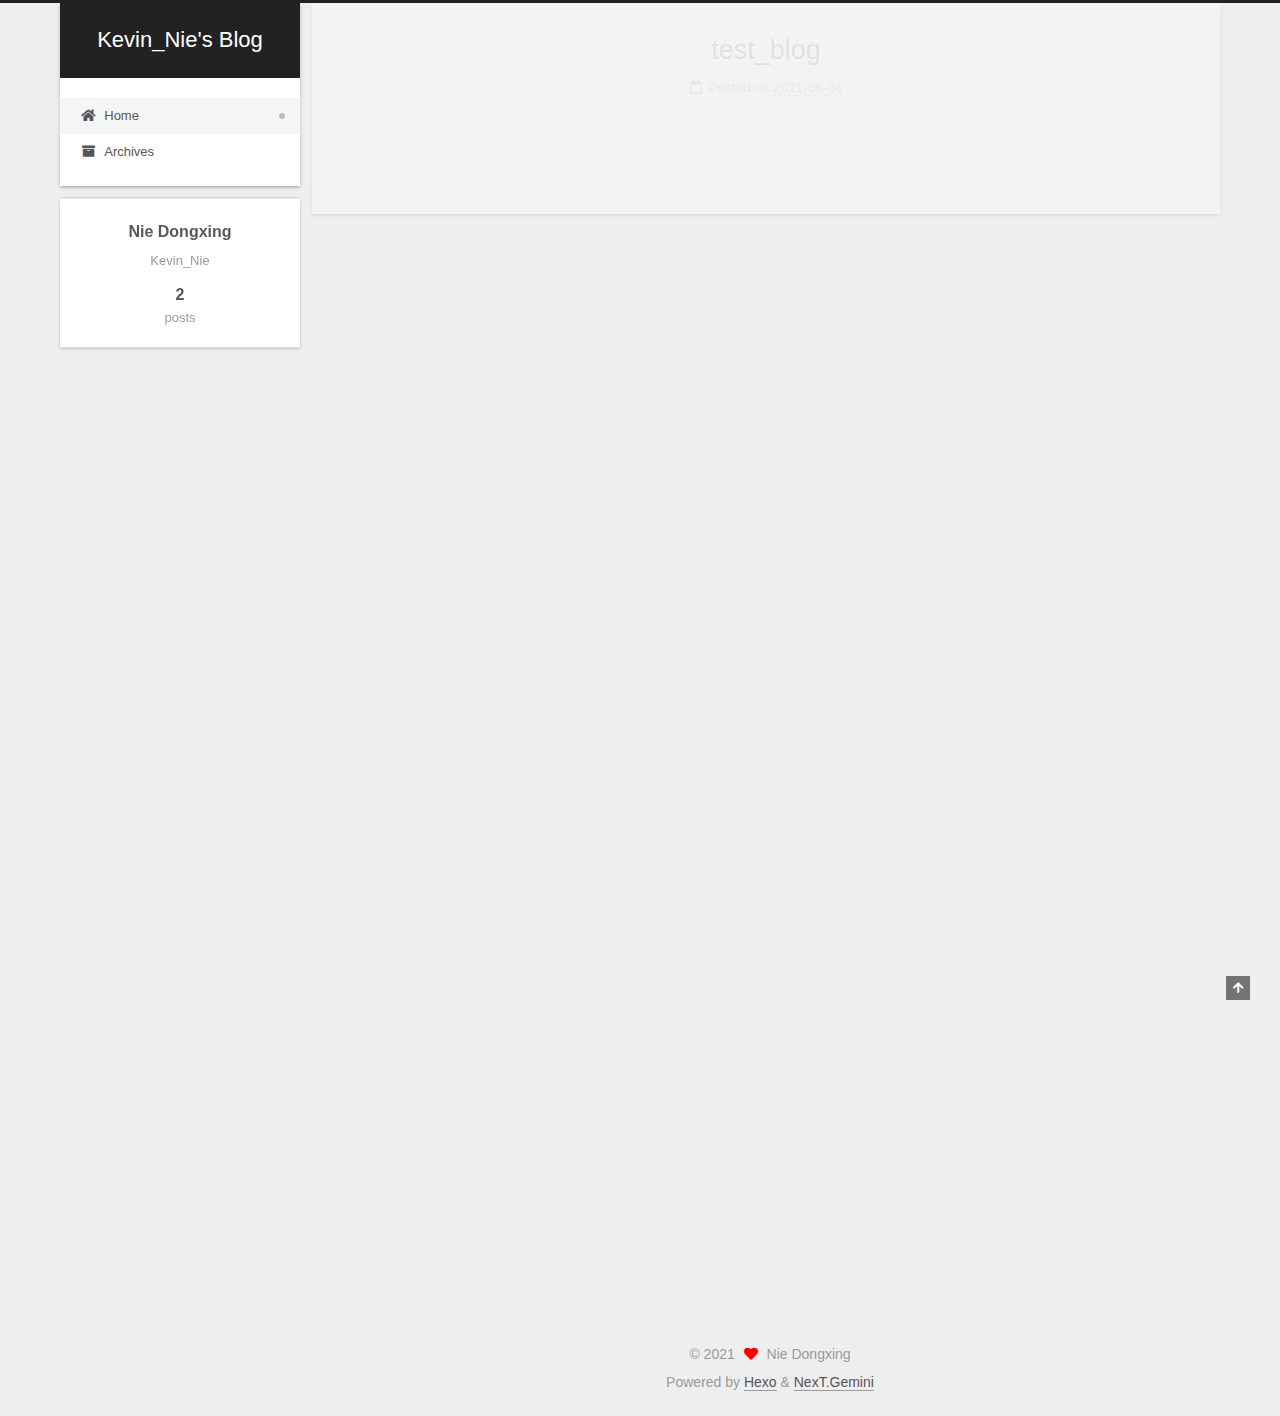
<file: index.html>
<!DOCTYPE html>
<html lang="en">
<head>
  <meta charset="UTF-8">
<meta name="viewport" content="width=device-width, initial-scale=1, maximum-scale=2">
<meta name="theme-color" content="#222">
<meta name="generator" content="Hexo 5.4.0">
  <link rel="apple-touch-icon" sizes="180x180" href="/images/apple-touch-icon-next.png">
  <link rel="icon" type="image/png" sizes="32x32" href="/images/favicon-32x32-next.png">
  <link rel="icon" type="image/png" sizes="16x16" href="/images/favicon-16x16-next.png">
  <link rel="mask-icon" href="/images/logo.svg" color="#222">

<link rel="stylesheet" href="/css/main.css">


<link rel="stylesheet" href="/lib/font-awesome/css/all.min.css">

<script id="hexo-configurations">
    var NexT = window.NexT || {};
    var CONFIG = {"hostname":"example.com","root":"/","scheme":"Gemini","version":"7.8.0","exturl":false,"sidebar":{"position":"left","display":"post","padding":18,"offset":12,"onmobile":false},"copycode":{"enable":false,"show_result":false,"style":null},"back2top":{"enable":true,"sidebar":false,"scrollpercent":false},"bookmark":{"enable":false,"color":"#222","save":"auto"},"fancybox":false,"mediumzoom":false,"lazyload":false,"pangu":false,"comments":{"style":"tabs","active":null,"storage":true,"lazyload":false,"nav":null},"algolia":{"hits":{"per_page":10},"labels":{"input_placeholder":"Search for Posts","hits_empty":"We didn't find any results for the search: ${query}","hits_stats":"${hits} results found in ${time} ms"}},"localsearch":{"enable":false,"trigger":"auto","top_n_per_article":1,"unescape":false,"preload":false},"motion":{"enable":true,"async":false,"transition":{"post_block":"fadeIn","post_header":"slideDownIn","post_body":"slideDownIn","coll_header":"slideLeftIn","sidebar":"slideUpIn"}}};
  </script>

  <meta name="description" content="Kevin_Nie">
<meta property="og:type" content="website">
<meta property="og:title" content="Kevin_Nie&#39;s Blog">
<meta property="og:url" content="http://example.com/index.html">
<meta property="og:site_name" content="Kevin_Nie&#39;s Blog">
<meta property="og:description" content="Kevin_Nie">
<meta property="og:locale" content="en_US">
<meta property="article:author" content="Nie Dongxing">
<meta name="twitter:card" content="summary">

<link rel="canonical" href="http://example.com/">


<script id="page-configurations">
  // https://hexo.io/docs/variables.html
  CONFIG.page = {
    sidebar: "",
    isHome : true,
    isPost : false,
    lang   : 'en'
  };
</script>

  <title>Kevin_Nie's Blog</title>
  






  <noscript>
  <style>
  .use-motion .brand,
  .use-motion .menu-item,
  .sidebar-inner,
  .use-motion .post-block,
  .use-motion .pagination,
  .use-motion .comments,
  .use-motion .post-header,
  .use-motion .post-body,
  .use-motion .collection-header { opacity: initial; }

  .use-motion .site-title,
  .use-motion .site-subtitle {
    opacity: initial;
    top: initial;
  }

  .use-motion .logo-line-before i { left: initial; }
  .use-motion .logo-line-after i { right: initial; }
  </style>
</noscript>

</head>

<body itemscope itemtype="http://schema.org/WebPage">
  <div class="container use-motion">
    <div class="headband"></div>

    <header class="header" itemscope itemtype="http://schema.org/WPHeader">
      <div class="header-inner"><div class="site-brand-container">
  <div class="site-nav-toggle">
    <div class="toggle" aria-label="Toggle navigation bar">
      <span class="toggle-line toggle-line-first"></span>
      <span class="toggle-line toggle-line-middle"></span>
      <span class="toggle-line toggle-line-last"></span>
    </div>
  </div>

  <div class="site-meta">

    <a href="/" class="brand" rel="start">
      <span class="logo-line-before"><i></i></span>
      <h1 class="site-title">Kevin_Nie's Blog</h1>
      <span class="logo-line-after"><i></i></span>
    </a>
  </div>

  <div class="site-nav-right">
    <div class="toggle popup-trigger">
    </div>
  </div>
</div>




<nav class="site-nav">
  <ul id="menu" class="main-menu menu">
        <li class="menu-item menu-item-home">

    <a href="/" rel="section"><i class="fa fa-home fa-fw"></i>Home</a>

  </li>
        <li class="menu-item menu-item-archives">

    <a href="/archives/" rel="section"><i class="fa fa-archive fa-fw"></i>Archives</a>

  </li>
  </ul>
</nav>




</div>
    </header>

    
  <div class="back-to-top">
    <i class="fa fa-arrow-up"></i>
    <span>0%</span>
  </div>


    <main class="main">
      <div class="main-inner">
        <div class="content-wrap">
          

          <div class="content index posts-expand">
            
      
  
  
  <article itemscope itemtype="http://schema.org/Article" class="post-block" lang="en">
    <link itemprop="mainEntityOfPage" href="http://example.com/2021/06/24/test-blog/">

    <span hidden itemprop="author" itemscope itemtype="http://schema.org/Person">
      <meta itemprop="image" content="/images/avatar.gif">
      <meta itemprop="name" content="Nie Dongxing">
      <meta itemprop="description" content="Kevin_Nie">
    </span>

    <span hidden itemprop="publisher" itemscope itemtype="http://schema.org/Organization">
      <meta itemprop="name" content="Kevin_Nie's Blog">
    </span>
      <header class="post-header">
        <h2 class="post-title" itemprop="name headline">
          
            <a href="/2021/06/24/test-blog/" class="post-title-link" itemprop="url">test_blog</a>
        </h2>

        <div class="post-meta">
            <span class="post-meta-item">
              <span class="post-meta-item-icon">
                <i class="far fa-calendar"></i>
              </span>
              <span class="post-meta-item-text">Posted on</span>

              <time title="Created: 2021-06-24 21:33:24" itemprop="dateCreated datePublished" datetime="2021-06-24T21:33:24+09:00">2021-06-24</time>
            </span>

          

        </div>
      </header>

    
    
    
    <div class="post-body" itemprop="articleBody">

      
          
      
    </div>

    
    
    
      <footer class="post-footer">
        <div class="post-eof"></div>
      </footer>
  </article>
  
  
  

      
  
  
  <article itemscope itemtype="http://schema.org/Article" class="post-block" lang="en">
    <link itemprop="mainEntityOfPage" href="http://example.com/2021/06/24/hello-world/">

    <span hidden itemprop="author" itemscope itemtype="http://schema.org/Person">
      <meta itemprop="image" content="/images/avatar.gif">
      <meta itemprop="name" content="Nie Dongxing">
      <meta itemprop="description" content="Kevin_Nie">
    </span>

    <span hidden itemprop="publisher" itemscope itemtype="http://schema.org/Organization">
      <meta itemprop="name" content="Kevin_Nie's Blog">
    </span>
      <header class="post-header">
        <h2 class="post-title" itemprop="name headline">
          
            <a href="/2021/06/24/hello-world/" class="post-title-link" itemprop="url">Hello World</a>
        </h2>

        <div class="post-meta">
            <span class="post-meta-item">
              <span class="post-meta-item-icon">
                <i class="far fa-calendar"></i>
              </span>
              <span class="post-meta-item-text">Posted on</span>

              <time title="Created: 2021-06-24 21:31:55" itemprop="dateCreated datePublished" datetime="2021-06-24T21:31:55+09:00">2021-06-24</time>
            </span>
              <span class="post-meta-item">
                <span class="post-meta-item-icon">
                  <i class="far fa-calendar-check"></i>
                </span>
                <span class="post-meta-item-text">Edited on</span>
                <time title="Modified: 1985-10-26 17:15:00" itemprop="dateModified" datetime="1985-10-26T17:15:00+09:00">1985-10-26</time>
              </span>

          

        </div>
      </header>

    
    
    
    <div class="post-body" itemprop="articleBody">

      
          <p>Welcome to <a target="_blank" rel="noopener" href="https://hexo.io/">Hexo</a>! This is your very first post. Check <a target="_blank" rel="noopener" href="https://hexo.io/docs/">documentation</a> for more info. If you get any problems when using Hexo, you can find the answer in <a target="_blank" rel="noopener" href="https://hexo.io/docs/troubleshooting.html">troubleshooting</a> or you can ask me on <a target="_blank" rel="noopener" href="https://github.com/hexojs/hexo/issues">GitHub</a>.</p>
<h2 id="Quick-Start"><a href="#Quick-Start" class="headerlink" title="Quick Start"></a>Quick Start</h2><h3 id="Create-a-new-post"><a href="#Create-a-new-post" class="headerlink" title="Create a new post"></a>Create a new post</h3><figure class="highlight bash"><table><tr><td class="gutter"><pre><span class="line">1</span><br></pre></td><td class="code"><pre><span class="line">$ hexo new <span class="string">&quot;My New Post&quot;</span></span><br></pre></td></tr></table></figure>

<p>More info: <a target="_blank" rel="noopener" href="https://hexo.io/docs/writing.html">Writing</a></p>
<h3 id="Run-server"><a href="#Run-server" class="headerlink" title="Run server"></a>Run server</h3><figure class="highlight bash"><table><tr><td class="gutter"><pre><span class="line">1</span><br></pre></td><td class="code"><pre><span class="line">$ hexo server</span><br></pre></td></tr></table></figure>

<p>More info: <a target="_blank" rel="noopener" href="https://hexo.io/docs/server.html">Server</a></p>
<h3 id="Generate-static-files"><a href="#Generate-static-files" class="headerlink" title="Generate static files"></a>Generate static files</h3><figure class="highlight bash"><table><tr><td class="gutter"><pre><span class="line">1</span><br></pre></td><td class="code"><pre><span class="line">$ hexo generate</span><br></pre></td></tr></table></figure>

<p>More info: <a target="_blank" rel="noopener" href="https://hexo.io/docs/generating.html">Generating</a></p>
<h3 id="Deploy-to-remote-sites"><a href="#Deploy-to-remote-sites" class="headerlink" title="Deploy to remote sites"></a>Deploy to remote sites</h3><figure class="highlight bash"><table><tr><td class="gutter"><pre><span class="line">1</span><br></pre></td><td class="code"><pre><span class="line">$ hexo deploy</span><br></pre></td></tr></table></figure>

<p>More info: <a target="_blank" rel="noopener" href="https://hexo.io/docs/one-command-deployment.html">Deployment</a></p>

      
    </div>

    
    
    
      <footer class="post-footer">
        <div class="post-eof"></div>
      </footer>
  </article>
  
  
  


  



          </div>
          

<script>
  window.addEventListener('tabs:register', () => {
    let { activeClass } = CONFIG.comments;
    if (CONFIG.comments.storage) {
      activeClass = localStorage.getItem('comments_active') || activeClass;
    }
    if (activeClass) {
      let activeTab = document.querySelector(`a[href="#comment-${activeClass}"]`);
      if (activeTab) {
        activeTab.click();
      }
    }
  });
  if (CONFIG.comments.storage) {
    window.addEventListener('tabs:click', event => {
      if (!event.target.matches('.tabs-comment .tab-content .tab-pane')) return;
      let commentClass = event.target.classList[1];
      localStorage.setItem('comments_active', commentClass);
    });
  }
</script>

        </div>
          
  
  <div class="toggle sidebar-toggle">
    <span class="toggle-line toggle-line-first"></span>
    <span class="toggle-line toggle-line-middle"></span>
    <span class="toggle-line toggle-line-last"></span>
  </div>

  <aside class="sidebar">
    <div class="sidebar-inner">

      <ul class="sidebar-nav motion-element">
        <li class="sidebar-nav-toc">
          Table of Contents
        </li>
        <li class="sidebar-nav-overview">
          Overview
        </li>
      </ul>

      <!--noindex-->
      <div class="post-toc-wrap sidebar-panel">
      </div>
      <!--/noindex-->

      <div class="site-overview-wrap sidebar-panel">
        <div class="site-author motion-element" itemprop="author" itemscope itemtype="http://schema.org/Person">
  <p class="site-author-name" itemprop="name">Nie Dongxing</p>
  <div class="site-description" itemprop="description">Kevin_Nie</div>
</div>
<div class="site-state-wrap motion-element">
  <nav class="site-state">
      <div class="site-state-item site-state-posts">
          <a href="/archives/">
        
          <span class="site-state-item-count">2</span>
          <span class="site-state-item-name">posts</span>
        </a>
      </div>
  </nav>
</div>



      </div>

    </div>
  </aside>
  <div id="sidebar-dimmer"></div>


      </div>
    </main>

    <footer class="footer">
      <div class="footer-inner">
        

        

<div class="copyright">
  
  &copy; 
  <span itemprop="copyrightYear">2021</span>
  <span class="with-love">
    <i class="fa fa-heart"></i>
  </span>
  <span class="author" itemprop="copyrightHolder">Nie Dongxing</span>
</div>
  <div class="powered-by">Powered by <a href="https://hexo.io/" class="theme-link" rel="noopener" target="_blank">Hexo</a> & <a href="https://theme-next.org/" class="theme-link" rel="noopener" target="_blank">NexT.Gemini</a>
  </div>

        








      </div>
    </footer>
  </div>

  
  <script src="/lib/anime.min.js"></script>
  <script src="/lib/velocity/velocity.min.js"></script>
  <script src="/lib/velocity/velocity.ui.min.js"></script>

<script src="/js/utils.js"></script>

<script src="/js/motion.js"></script>


<script src="/js/schemes/pisces.js"></script>


<script src="/js/next-boot.js"></script>




  















  

  

</body>
</html>
</file>
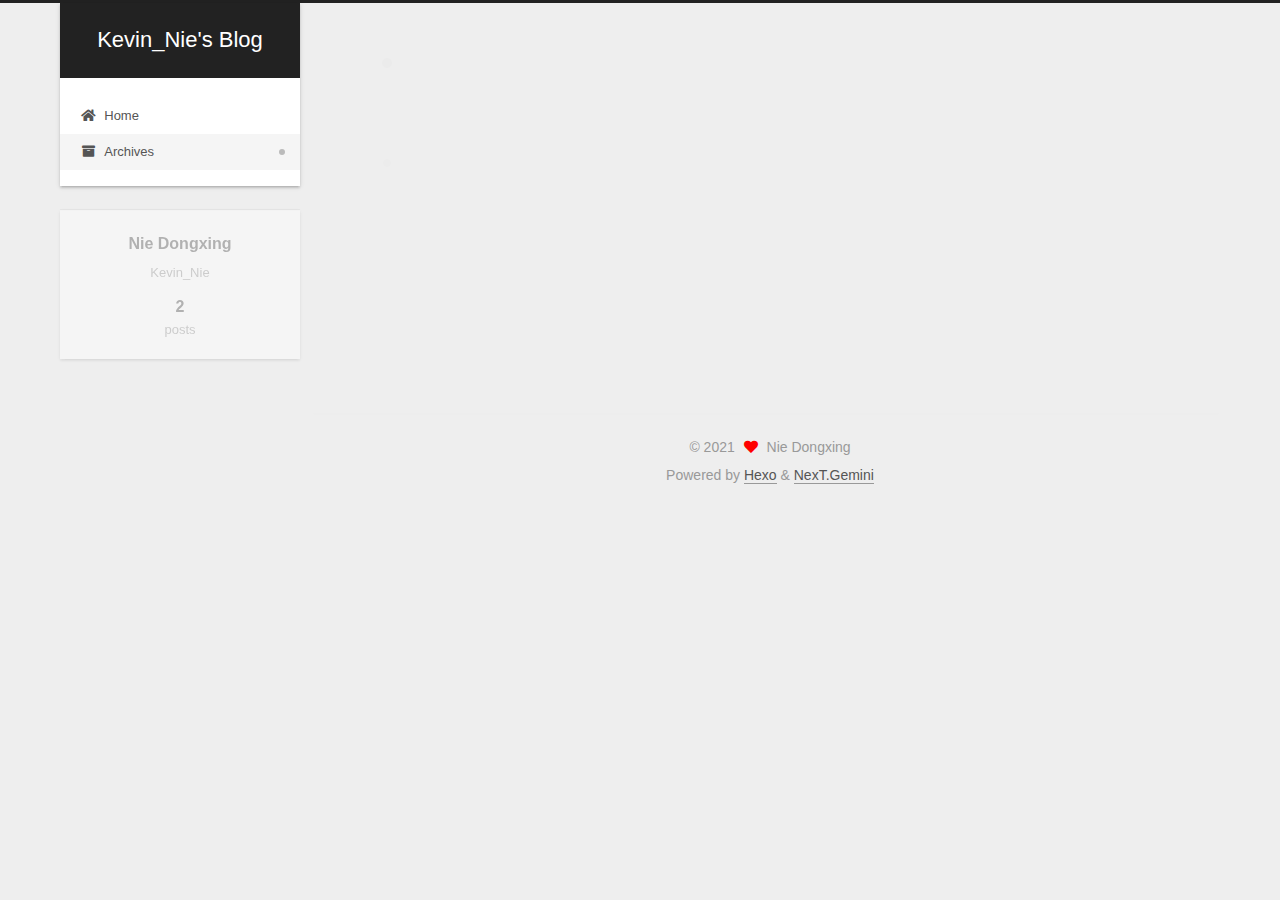
<file: archives/index.html>
<!DOCTYPE html>
<html lang="en">
<head>
  <meta charset="UTF-8">
<meta name="viewport" content="width=device-width, initial-scale=1, maximum-scale=2">
<meta name="theme-color" content="#222">
<meta name="generator" content="Hexo 5.4.0">
  <link rel="apple-touch-icon" sizes="180x180" href="/images/apple-touch-icon-next.png">
  <link rel="icon" type="image/png" sizes="32x32" href="/images/favicon-32x32-next.png">
  <link rel="icon" type="image/png" sizes="16x16" href="/images/favicon-16x16-next.png">
  <link rel="mask-icon" href="/images/logo.svg" color="#222">

<link rel="stylesheet" href="/css/main.css">


<link rel="stylesheet" href="/lib/font-awesome/css/all.min.css">

<script id="hexo-configurations">
    var NexT = window.NexT || {};
    var CONFIG = {"hostname":"example.com","root":"/","scheme":"Gemini","version":"7.8.0","exturl":false,"sidebar":{"position":"left","display":"post","padding":18,"offset":12,"onmobile":false},"copycode":{"enable":false,"show_result":false,"style":null},"back2top":{"enable":true,"sidebar":false,"scrollpercent":false},"bookmark":{"enable":false,"color":"#222","save":"auto"},"fancybox":false,"mediumzoom":false,"lazyload":false,"pangu":false,"comments":{"style":"tabs","active":null,"storage":true,"lazyload":false,"nav":null},"algolia":{"hits":{"per_page":10},"labels":{"input_placeholder":"Search for Posts","hits_empty":"We didn't find any results for the search: ${query}","hits_stats":"${hits} results found in ${time} ms"}},"localsearch":{"enable":false,"trigger":"auto","top_n_per_article":1,"unescape":false,"preload":false},"motion":{"enable":true,"async":false,"transition":{"post_block":"fadeIn","post_header":"slideDownIn","post_body":"slideDownIn","coll_header":"slideLeftIn","sidebar":"slideUpIn"}}};
  </script>

  <meta name="description" content="Kevin_Nie">
<meta property="og:type" content="website">
<meta property="og:title" content="Kevin_Nie&#39;s Blog">
<meta property="og:url" content="http://example.com/archives/index.html">
<meta property="og:site_name" content="Kevin_Nie&#39;s Blog">
<meta property="og:description" content="Kevin_Nie">
<meta property="og:locale" content="en_US">
<meta property="article:author" content="Nie Dongxing">
<meta name="twitter:card" content="summary">

<link rel="canonical" href="http://example.com/archives/">


<script id="page-configurations">
  // https://hexo.io/docs/variables.html
  CONFIG.page = {
    sidebar: "",
    isHome : false,
    isPost : false,
    lang   : 'en'
  };
</script>

  <title>Archive | Kevin_Nie's Blog</title>
  






  <noscript>
  <style>
  .use-motion .brand,
  .use-motion .menu-item,
  .sidebar-inner,
  .use-motion .post-block,
  .use-motion .pagination,
  .use-motion .comments,
  .use-motion .post-header,
  .use-motion .post-body,
  .use-motion .collection-header { opacity: initial; }

  .use-motion .site-title,
  .use-motion .site-subtitle {
    opacity: initial;
    top: initial;
  }

  .use-motion .logo-line-before i { left: initial; }
  .use-motion .logo-line-after i { right: initial; }
  </style>
</noscript>

</head>

<body itemscope itemtype="http://schema.org/WebPage">
  <div class="container use-motion">
    <div class="headband"></div>

    <header class="header" itemscope itemtype="http://schema.org/WPHeader">
      <div class="header-inner"><div class="site-brand-container">
  <div class="site-nav-toggle">
    <div class="toggle" aria-label="Toggle navigation bar">
      <span class="toggle-line toggle-line-first"></span>
      <span class="toggle-line toggle-line-middle"></span>
      <span class="toggle-line toggle-line-last"></span>
    </div>
  </div>

  <div class="site-meta">

    <a href="/" class="brand" rel="start">
      <span class="logo-line-before"><i></i></span>
      <h1 class="site-title">Kevin_Nie's Blog</h1>
      <span class="logo-line-after"><i></i></span>
    </a>
  </div>

  <div class="site-nav-right">
    <div class="toggle popup-trigger">
    </div>
  </div>
</div>




<nav class="site-nav">
  <ul id="menu" class="main-menu menu">
        <li class="menu-item menu-item-home">

    <a href="/" rel="section"><i class="fa fa-home fa-fw"></i>Home</a>

  </li>
        <li class="menu-item menu-item-archives">

    <a href="/archives/" rel="section"><i class="fa fa-archive fa-fw"></i>Archives</a>

  </li>
  </ul>
</nav>




</div>
    </header>

    
  <div class="back-to-top">
    <i class="fa fa-arrow-up"></i>
    <span>0%</span>
  </div>


    <main class="main">
      <div class="main-inner">
        <div class="content-wrap">
          

          <div class="content archive">
            

  
  
  
  <div class="post-block">
    <div class="posts-collapse">
      <div class="collection-title">
        <span class="collection-header">Um..! 2 posts in total. Keep on posting.</span>
      </div>

      
    <div class="collection-year">
      <span class="collection-header">2021</span>
    </div>

  <article itemscope itemtype="http://schema.org/Article">
    <header class="post-header">

      <div class="post-meta">
        <time itemprop="dateCreated"
              datetime="2021-06-24T21:33:24+09:00"
              content="2021-06-24">
          06-24
        </time>
      </div>

      <div class="post-title">
          <a class="post-title-link" href="/2021/06/24/test-blog/" itemprop="url">
            <span itemprop="name">test_blog</span>
          </a>
      </div>

    </header>
  </article>

  <article itemscope itemtype="http://schema.org/Article">
    <header class="post-header">

      <div class="post-meta">
        <time itemprop="dateCreated"
              datetime="2021-06-24T21:31:55+09:00"
              content="2021-06-24">
          06-24
        </time>
      </div>

      <div class="post-title">
          <a class="post-title-link" href="/2021/06/24/hello-world/" itemprop="url">
            <span itemprop="name">Hello World</span>
          </a>
      </div>

    </header>
  </article>


    </div>
  </div>
  
  
  

  



          </div>
          

<script>
  window.addEventListener('tabs:register', () => {
    let { activeClass } = CONFIG.comments;
    if (CONFIG.comments.storage) {
      activeClass = localStorage.getItem('comments_active') || activeClass;
    }
    if (activeClass) {
      let activeTab = document.querySelector(`a[href="#comment-${activeClass}"]`);
      if (activeTab) {
        activeTab.click();
      }
    }
  });
  if (CONFIG.comments.storage) {
    window.addEventListener('tabs:click', event => {
      if (!event.target.matches('.tabs-comment .tab-content .tab-pane')) return;
      let commentClass = event.target.classList[1];
      localStorage.setItem('comments_active', commentClass);
    });
  }
</script>

        </div>
          
  
  <div class="toggle sidebar-toggle">
    <span class="toggle-line toggle-line-first"></span>
    <span class="toggle-line toggle-line-middle"></span>
    <span class="toggle-line toggle-line-last"></span>
  </div>

  <aside class="sidebar">
    <div class="sidebar-inner">

      <ul class="sidebar-nav motion-element">
        <li class="sidebar-nav-toc">
          Table of Contents
        </li>
        <li class="sidebar-nav-overview">
          Overview
        </li>
      </ul>

      <!--noindex-->
      <div class="post-toc-wrap sidebar-panel">
      </div>
      <!--/noindex-->

      <div class="site-overview-wrap sidebar-panel">
        <div class="site-author motion-element" itemprop="author" itemscope itemtype="http://schema.org/Person">
  <p class="site-author-name" itemprop="name">Nie Dongxing</p>
  <div class="site-description" itemprop="description">Kevin_Nie</div>
</div>
<div class="site-state-wrap motion-element">
  <nav class="site-state">
      <div class="site-state-item site-state-posts">
          <a href="/archives/">
        
          <span class="site-state-item-count">2</span>
          <span class="site-state-item-name">posts</span>
        </a>
      </div>
  </nav>
</div>



      </div>

    </div>
  </aside>
  <div id="sidebar-dimmer"></div>


      </div>
    </main>

    <footer class="footer">
      <div class="footer-inner">
        

        

<div class="copyright">
  
  &copy; 
  <span itemprop="copyrightYear">2021</span>
  <span class="with-love">
    <i class="fa fa-heart"></i>
  </span>
  <span class="author" itemprop="copyrightHolder">Nie Dongxing</span>
</div>
  <div class="powered-by">Powered by <a href="https://hexo.io/" class="theme-link" rel="noopener" target="_blank">Hexo</a> & <a href="https://theme-next.org/" class="theme-link" rel="noopener" target="_blank">NexT.Gemini</a>
  </div>

        








      </div>
    </footer>
  </div>

  
  <script src="/lib/anime.min.js"></script>
  <script src="/lib/velocity/velocity.min.js"></script>
  <script src="/lib/velocity/velocity.ui.min.js"></script>

<script src="/js/utils.js"></script>

<script src="/js/motion.js"></script>


<script src="/js/schemes/pisces.js"></script>


<script src="/js/next-boot.js"></script>




  















  

  

</body>
</html>
</file>
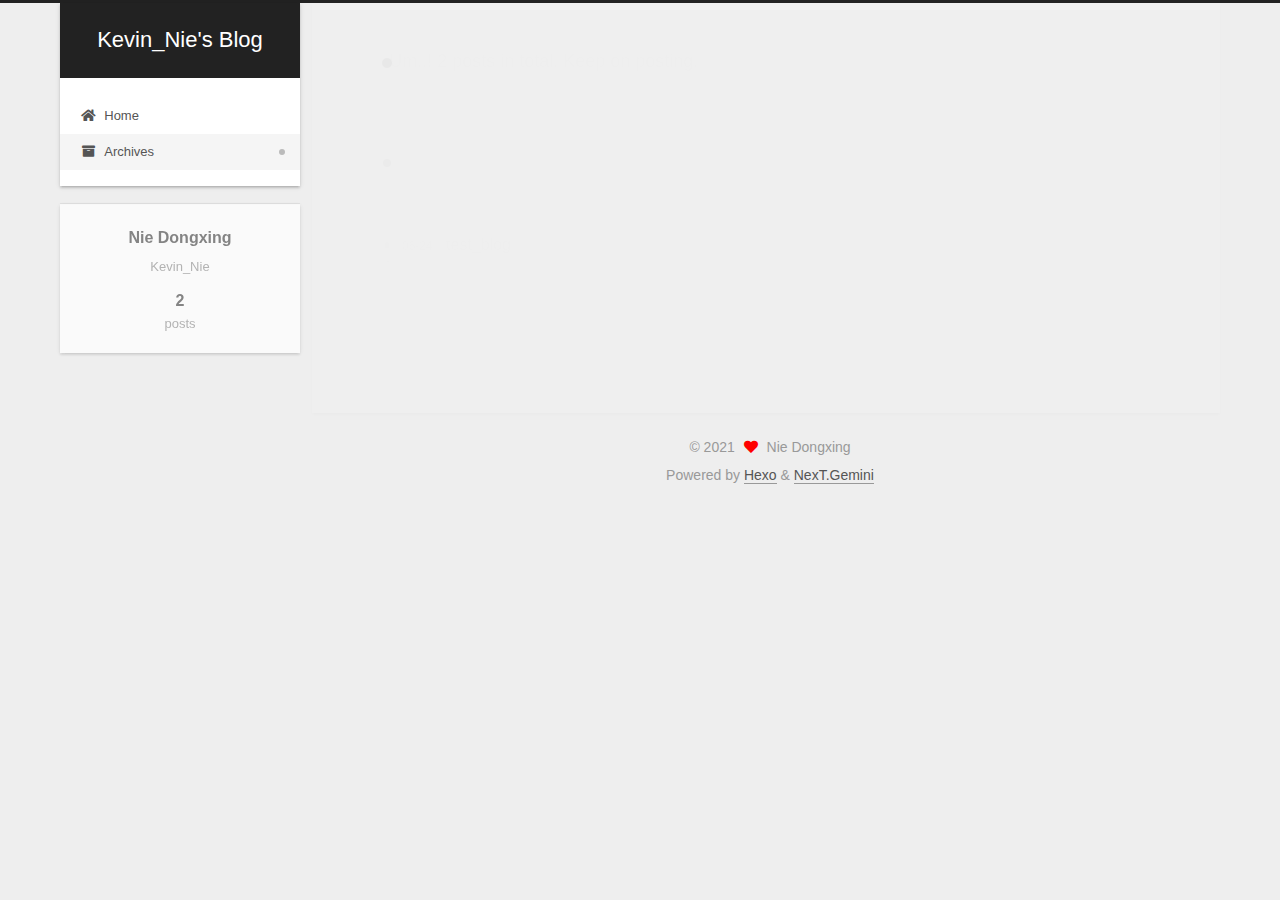
<file: archives/2021/index.html>
<!DOCTYPE html>
<html lang="en">
<head>
  <meta charset="UTF-8">
<meta name="viewport" content="width=device-width, initial-scale=1, maximum-scale=2">
<meta name="theme-color" content="#222">
<meta name="generator" content="Hexo 5.4.0">
  <link rel="apple-touch-icon" sizes="180x180" href="/images/apple-touch-icon-next.png">
  <link rel="icon" type="image/png" sizes="32x32" href="/images/favicon-32x32-next.png">
  <link rel="icon" type="image/png" sizes="16x16" href="/images/favicon-16x16-next.png">
  <link rel="mask-icon" href="/images/logo.svg" color="#222">

<link rel="stylesheet" href="/css/main.css">


<link rel="stylesheet" href="/lib/font-awesome/css/all.min.css">

<script id="hexo-configurations">
    var NexT = window.NexT || {};
    var CONFIG = {"hostname":"example.com","root":"/","scheme":"Gemini","version":"7.8.0","exturl":false,"sidebar":{"position":"left","display":"post","padding":18,"offset":12,"onmobile":false},"copycode":{"enable":false,"show_result":false,"style":null},"back2top":{"enable":true,"sidebar":false,"scrollpercent":false},"bookmark":{"enable":false,"color":"#222","save":"auto"},"fancybox":false,"mediumzoom":false,"lazyload":false,"pangu":false,"comments":{"style":"tabs","active":null,"storage":true,"lazyload":false,"nav":null},"algolia":{"hits":{"per_page":10},"labels":{"input_placeholder":"Search for Posts","hits_empty":"We didn't find any results for the search: ${query}","hits_stats":"${hits} results found in ${time} ms"}},"localsearch":{"enable":false,"trigger":"auto","top_n_per_article":1,"unescape":false,"preload":false},"motion":{"enable":true,"async":false,"transition":{"post_block":"fadeIn","post_header":"slideDownIn","post_body":"slideDownIn","coll_header":"slideLeftIn","sidebar":"slideUpIn"}}};
  </script>

  <meta name="description" content="Kevin_Nie">
<meta property="og:type" content="website">
<meta property="og:title" content="Kevin_Nie&#39;s Blog">
<meta property="og:url" content="http://example.com/archives/2021/index.html">
<meta property="og:site_name" content="Kevin_Nie&#39;s Blog">
<meta property="og:description" content="Kevin_Nie">
<meta property="og:locale" content="en_US">
<meta property="article:author" content="Nie Dongxing">
<meta name="twitter:card" content="summary">

<link rel="canonical" href="http://example.com/archives/2021/">


<script id="page-configurations">
  // https://hexo.io/docs/variables.html
  CONFIG.page = {
    sidebar: "",
    isHome : false,
    isPost : false,
    lang   : 'en'
  };
</script>

  <title>Archive | Kevin_Nie's Blog</title>
  






  <noscript>
  <style>
  .use-motion .brand,
  .use-motion .menu-item,
  .sidebar-inner,
  .use-motion .post-block,
  .use-motion .pagination,
  .use-motion .comments,
  .use-motion .post-header,
  .use-motion .post-body,
  .use-motion .collection-header { opacity: initial; }

  .use-motion .site-title,
  .use-motion .site-subtitle {
    opacity: initial;
    top: initial;
  }

  .use-motion .logo-line-before i { left: initial; }
  .use-motion .logo-line-after i { right: initial; }
  </style>
</noscript>

</head>

<body itemscope itemtype="http://schema.org/WebPage">
  <div class="container use-motion">
    <div class="headband"></div>

    <header class="header" itemscope itemtype="http://schema.org/WPHeader">
      <div class="header-inner"><div class="site-brand-container">
  <div class="site-nav-toggle">
    <div class="toggle" aria-label="Toggle navigation bar">
      <span class="toggle-line toggle-line-first"></span>
      <span class="toggle-line toggle-line-middle"></span>
      <span class="toggle-line toggle-line-last"></span>
    </div>
  </div>

  <div class="site-meta">

    <a href="/" class="brand" rel="start">
      <span class="logo-line-before"><i></i></span>
      <h1 class="site-title">Kevin_Nie's Blog</h1>
      <span class="logo-line-after"><i></i></span>
    </a>
  </div>

  <div class="site-nav-right">
    <div class="toggle popup-trigger">
    </div>
  </div>
</div>




<nav class="site-nav">
  <ul id="menu" class="main-menu menu">
        <li class="menu-item menu-item-home">

    <a href="/" rel="section"><i class="fa fa-home fa-fw"></i>Home</a>

  </li>
        <li class="menu-item menu-item-archives">

    <a href="/archives/" rel="section"><i class="fa fa-archive fa-fw"></i>Archives</a>

  </li>
  </ul>
</nav>




</div>
    </header>

    
  <div class="back-to-top">
    <i class="fa fa-arrow-up"></i>
    <span>0%</span>
  </div>


    <main class="main">
      <div class="main-inner">
        <div class="content-wrap">
          

          <div class="content archive">
            

  
  
  
  <div class="post-block">
    <div class="posts-collapse">
      <div class="collection-title">
        <span class="collection-header">Um..! 2 posts in total. Keep on posting.</span>
      </div>

      
    <div class="collection-year">
      <span class="collection-header">2021</span>
    </div>

  <article itemscope itemtype="http://schema.org/Article">
    <header class="post-header">

      <div class="post-meta">
        <time itemprop="dateCreated"
              datetime="2021-06-24T21:33:24+09:00"
              content="2021-06-24">
          06-24
        </time>
      </div>

      <div class="post-title">
          <a class="post-title-link" href="/2021/06/24/test-blog/" itemprop="url">
            <span itemprop="name">test_blog</span>
          </a>
      </div>

    </header>
  </article>

  <article itemscope itemtype="http://schema.org/Article">
    <header class="post-header">

      <div class="post-meta">
        <time itemprop="dateCreated"
              datetime="2021-06-24T21:31:55+09:00"
              content="2021-06-24">
          06-24
        </time>
      </div>

      <div class="post-title">
          <a class="post-title-link" href="/2021/06/24/hello-world/" itemprop="url">
            <span itemprop="name">Hello World</span>
          </a>
      </div>

    </header>
  </article>


    </div>
  </div>
  
  
  

  



          </div>
          

<script>
  window.addEventListener('tabs:register', () => {
    let { activeClass } = CONFIG.comments;
    if (CONFIG.comments.storage) {
      activeClass = localStorage.getItem('comments_active') || activeClass;
    }
    if (activeClass) {
      let activeTab = document.querySelector(`a[href="#comment-${activeClass}"]`);
      if (activeTab) {
        activeTab.click();
      }
    }
  });
  if (CONFIG.comments.storage) {
    window.addEventListener('tabs:click', event => {
      if (!event.target.matches('.tabs-comment .tab-content .tab-pane')) return;
      let commentClass = event.target.classList[1];
      localStorage.setItem('comments_active', commentClass);
    });
  }
</script>

        </div>
          
  
  <div class="toggle sidebar-toggle">
    <span class="toggle-line toggle-line-first"></span>
    <span class="toggle-line toggle-line-middle"></span>
    <span class="toggle-line toggle-line-last"></span>
  </div>

  <aside class="sidebar">
    <div class="sidebar-inner">

      <ul class="sidebar-nav motion-element">
        <li class="sidebar-nav-toc">
          Table of Contents
        </li>
        <li class="sidebar-nav-overview">
          Overview
        </li>
      </ul>

      <!--noindex-->
      <div class="post-toc-wrap sidebar-panel">
      </div>
      <!--/noindex-->

      <div class="site-overview-wrap sidebar-panel">
        <div class="site-author motion-element" itemprop="author" itemscope itemtype="http://schema.org/Person">
  <p class="site-author-name" itemprop="name">Nie Dongxing</p>
  <div class="site-description" itemprop="description">Kevin_Nie</div>
</div>
<div class="site-state-wrap motion-element">
  <nav class="site-state">
      <div class="site-state-item site-state-posts">
          <a href="/archives/">
        
          <span class="site-state-item-count">2</span>
          <span class="site-state-item-name">posts</span>
        </a>
      </div>
  </nav>
</div>



      </div>

    </div>
  </aside>
  <div id="sidebar-dimmer"></div>


      </div>
    </main>

    <footer class="footer">
      <div class="footer-inner">
        

        

<div class="copyright">
  
  &copy; 
  <span itemprop="copyrightYear">2021</span>
  <span class="with-love">
    <i class="fa fa-heart"></i>
  </span>
  <span class="author" itemprop="copyrightHolder">Nie Dongxing</span>
</div>
  <div class="powered-by">Powered by <a href="https://hexo.io/" class="theme-link" rel="noopener" target="_blank">Hexo</a> & <a href="https://theme-next.org/" class="theme-link" rel="noopener" target="_blank">NexT.Gemini</a>
  </div>

        








      </div>
    </footer>
  </div>

  
  <script src="/lib/anime.min.js"></script>
  <script src="/lib/velocity/velocity.min.js"></script>
  <script src="/lib/velocity/velocity.ui.min.js"></script>

<script src="/js/utils.js"></script>

<script src="/js/motion.js"></script>


<script src="/js/schemes/pisces.js"></script>


<script src="/js/next-boot.js"></script>




  















  

  

</body>
</html>
</file>
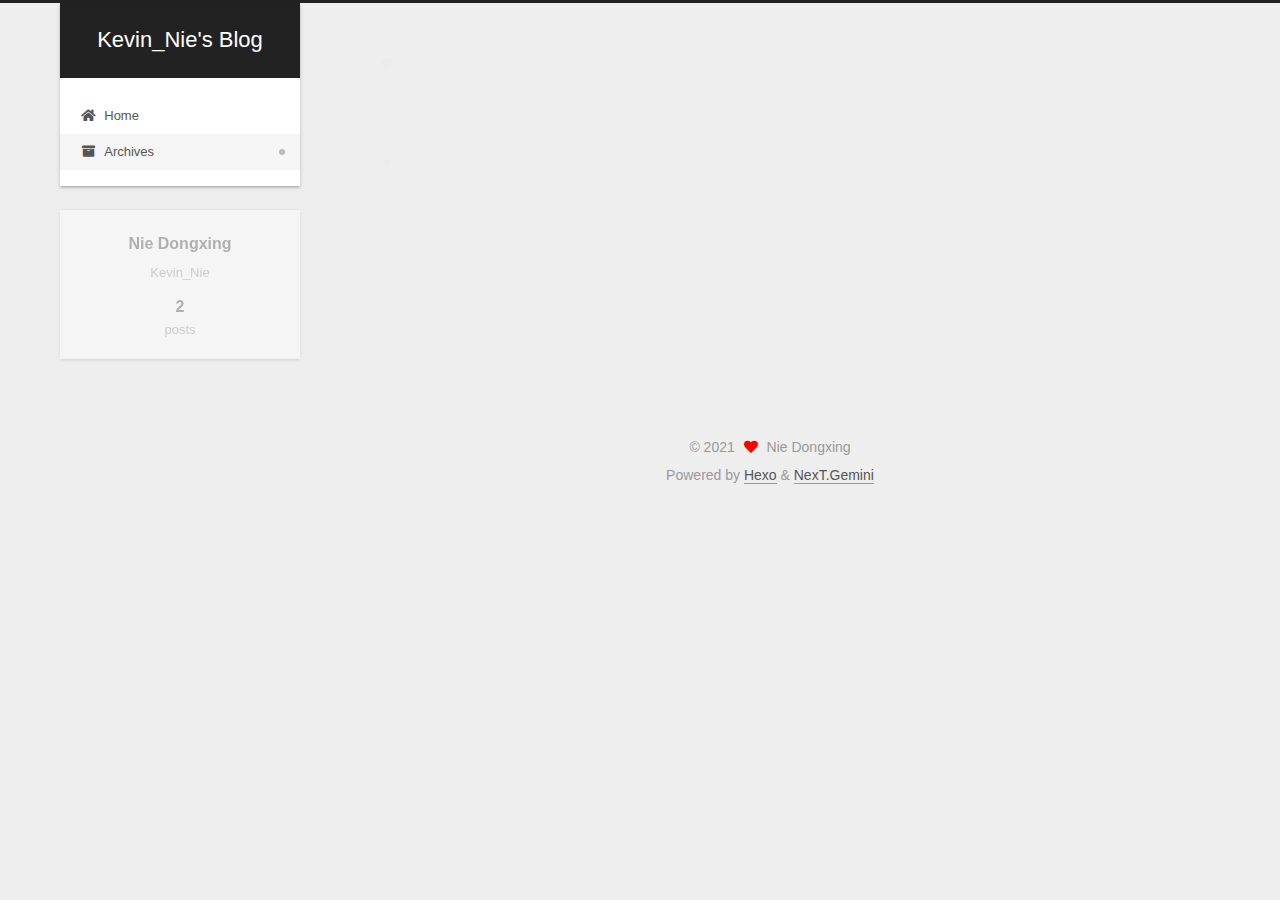
<file: archives/2021/06/index.html>
<!DOCTYPE html>
<html lang="en">
<head>
  <meta charset="UTF-8">
<meta name="viewport" content="width=device-width, initial-scale=1, maximum-scale=2">
<meta name="theme-color" content="#222">
<meta name="generator" content="Hexo 5.4.0">
  <link rel="apple-touch-icon" sizes="180x180" href="/images/apple-touch-icon-next.png">
  <link rel="icon" type="image/png" sizes="32x32" href="/images/favicon-32x32-next.png">
  <link rel="icon" type="image/png" sizes="16x16" href="/images/favicon-16x16-next.png">
  <link rel="mask-icon" href="/images/logo.svg" color="#222">

<link rel="stylesheet" href="/css/main.css">


<link rel="stylesheet" href="/lib/font-awesome/css/all.min.css">

<script id="hexo-configurations">
    var NexT = window.NexT || {};
    var CONFIG = {"hostname":"example.com","root":"/","scheme":"Gemini","version":"7.8.0","exturl":false,"sidebar":{"position":"left","display":"post","padding":18,"offset":12,"onmobile":false},"copycode":{"enable":false,"show_result":false,"style":null},"back2top":{"enable":true,"sidebar":false,"scrollpercent":false},"bookmark":{"enable":false,"color":"#222","save":"auto"},"fancybox":false,"mediumzoom":false,"lazyload":false,"pangu":false,"comments":{"style":"tabs","active":null,"storage":true,"lazyload":false,"nav":null},"algolia":{"hits":{"per_page":10},"labels":{"input_placeholder":"Search for Posts","hits_empty":"We didn't find any results for the search: ${query}","hits_stats":"${hits} results found in ${time} ms"}},"localsearch":{"enable":false,"trigger":"auto","top_n_per_article":1,"unescape":false,"preload":false},"motion":{"enable":true,"async":false,"transition":{"post_block":"fadeIn","post_header":"slideDownIn","post_body":"slideDownIn","coll_header":"slideLeftIn","sidebar":"slideUpIn"}}};
  </script>

  <meta name="description" content="Kevin_Nie">
<meta property="og:type" content="website">
<meta property="og:title" content="Kevin_Nie&#39;s Blog">
<meta property="og:url" content="http://example.com/archives/2021/06/index.html">
<meta property="og:site_name" content="Kevin_Nie&#39;s Blog">
<meta property="og:description" content="Kevin_Nie">
<meta property="og:locale" content="en_US">
<meta property="article:author" content="Nie Dongxing">
<meta name="twitter:card" content="summary">

<link rel="canonical" href="http://example.com/archives/2021/06/">


<script id="page-configurations">
  // https://hexo.io/docs/variables.html
  CONFIG.page = {
    sidebar: "",
    isHome : false,
    isPost : false,
    lang   : 'en'
  };
</script>

  <title>Archive | Kevin_Nie's Blog</title>
  






  <noscript>
  <style>
  .use-motion .brand,
  .use-motion .menu-item,
  .sidebar-inner,
  .use-motion .post-block,
  .use-motion .pagination,
  .use-motion .comments,
  .use-motion .post-header,
  .use-motion .post-body,
  .use-motion .collection-header { opacity: initial; }

  .use-motion .site-title,
  .use-motion .site-subtitle {
    opacity: initial;
    top: initial;
  }

  .use-motion .logo-line-before i { left: initial; }
  .use-motion .logo-line-after i { right: initial; }
  </style>
</noscript>

</head>

<body itemscope itemtype="http://schema.org/WebPage">
  <div class="container use-motion">
    <div class="headband"></div>

    <header class="header" itemscope itemtype="http://schema.org/WPHeader">
      <div class="header-inner"><div class="site-brand-container">
  <div class="site-nav-toggle">
    <div class="toggle" aria-label="Toggle navigation bar">
      <span class="toggle-line toggle-line-first"></span>
      <span class="toggle-line toggle-line-middle"></span>
      <span class="toggle-line toggle-line-last"></span>
    </div>
  </div>

  <div class="site-meta">

    <a href="/" class="brand" rel="start">
      <span class="logo-line-before"><i></i></span>
      <h1 class="site-title">Kevin_Nie's Blog</h1>
      <span class="logo-line-after"><i></i></span>
    </a>
  </div>

  <div class="site-nav-right">
    <div class="toggle popup-trigger">
    </div>
  </div>
</div>




<nav class="site-nav">
  <ul id="menu" class="main-menu menu">
        <li class="menu-item menu-item-home">

    <a href="/" rel="section"><i class="fa fa-home fa-fw"></i>Home</a>

  </li>
        <li class="menu-item menu-item-archives">

    <a href="/archives/" rel="section"><i class="fa fa-archive fa-fw"></i>Archives</a>

  </li>
  </ul>
</nav>




</div>
    </header>

    
  <div class="back-to-top">
    <i class="fa fa-arrow-up"></i>
    <span>0%</span>
  </div>


    <main class="main">
      <div class="main-inner">
        <div class="content-wrap">
          

          <div class="content archive">
            

  
  
  
  <div class="post-block">
    <div class="posts-collapse">
      <div class="collection-title">
        <span class="collection-header">Um..! 2 posts in total. Keep on posting.</span>
      </div>

      
    <div class="collection-year">
      <span class="collection-header">2021</span>
    </div>

  <article itemscope itemtype="http://schema.org/Article">
    <header class="post-header">

      <div class="post-meta">
        <time itemprop="dateCreated"
              datetime="2021-06-24T21:33:24+09:00"
              content="2021-06-24">
          06-24
        </time>
      </div>

      <div class="post-title">
          <a class="post-title-link" href="/2021/06/24/test-blog/" itemprop="url">
            <span itemprop="name">test_blog</span>
          </a>
      </div>

    </header>
  </article>

  <article itemscope itemtype="http://schema.org/Article">
    <header class="post-header">

      <div class="post-meta">
        <time itemprop="dateCreated"
              datetime="2021-06-24T21:31:55+09:00"
              content="2021-06-24">
          06-24
        </time>
      </div>

      <div class="post-title">
          <a class="post-title-link" href="/2021/06/24/hello-world/" itemprop="url">
            <span itemprop="name">Hello World</span>
          </a>
      </div>

    </header>
  </article>


    </div>
  </div>
  
  
  

  



          </div>
          

<script>
  window.addEventListener('tabs:register', () => {
    let { activeClass } = CONFIG.comments;
    if (CONFIG.comments.storage) {
      activeClass = localStorage.getItem('comments_active') || activeClass;
    }
    if (activeClass) {
      let activeTab = document.querySelector(`a[href="#comment-${activeClass}"]`);
      if (activeTab) {
        activeTab.click();
      }
    }
  });
  if (CONFIG.comments.storage) {
    window.addEventListener('tabs:click', event => {
      if (!event.target.matches('.tabs-comment .tab-content .tab-pane')) return;
      let commentClass = event.target.classList[1];
      localStorage.setItem('comments_active', commentClass);
    });
  }
</script>

        </div>
          
  
  <div class="toggle sidebar-toggle">
    <span class="toggle-line toggle-line-first"></span>
    <span class="toggle-line toggle-line-middle"></span>
    <span class="toggle-line toggle-line-last"></span>
  </div>

  <aside class="sidebar">
    <div class="sidebar-inner">

      <ul class="sidebar-nav motion-element">
        <li class="sidebar-nav-toc">
          Table of Contents
        </li>
        <li class="sidebar-nav-overview">
          Overview
        </li>
      </ul>

      <!--noindex-->
      <div class="post-toc-wrap sidebar-panel">
      </div>
      <!--/noindex-->

      <div class="site-overview-wrap sidebar-panel">
        <div class="site-author motion-element" itemprop="author" itemscope itemtype="http://schema.org/Person">
  <p class="site-author-name" itemprop="name">Nie Dongxing</p>
  <div class="site-description" itemprop="description">Kevin_Nie</div>
</div>
<div class="site-state-wrap motion-element">
  <nav class="site-state">
      <div class="site-state-item site-state-posts">
          <a href="/archives/">
        
          <span class="site-state-item-count">2</span>
          <span class="site-state-item-name">posts</span>
        </a>
      </div>
  </nav>
</div>



      </div>

    </div>
  </aside>
  <div id="sidebar-dimmer"></div>


      </div>
    </main>

    <footer class="footer">
      <div class="footer-inner">
        

        

<div class="copyright">
  
  &copy; 
  <span itemprop="copyrightYear">2021</span>
  <span class="with-love">
    <i class="fa fa-heart"></i>
  </span>
  <span class="author" itemprop="copyrightHolder">Nie Dongxing</span>
</div>
  <div class="powered-by">Powered by <a href="https://hexo.io/" class="theme-link" rel="noopener" target="_blank">Hexo</a> & <a href="https://theme-next.org/" class="theme-link" rel="noopener" target="_blank">NexT.Gemini</a>
  </div>

        








      </div>
    </footer>
  </div>

  
  <script src="/lib/anime.min.js"></script>
  <script src="/lib/velocity/velocity.min.js"></script>
  <script src="/lib/velocity/velocity.ui.min.js"></script>

<script src="/js/utils.js"></script>

<script src="/js/motion.js"></script>


<script src="/js/schemes/pisces.js"></script>


<script src="/js/next-boot.js"></script>




  















  

  

</body>
</html>
</file>
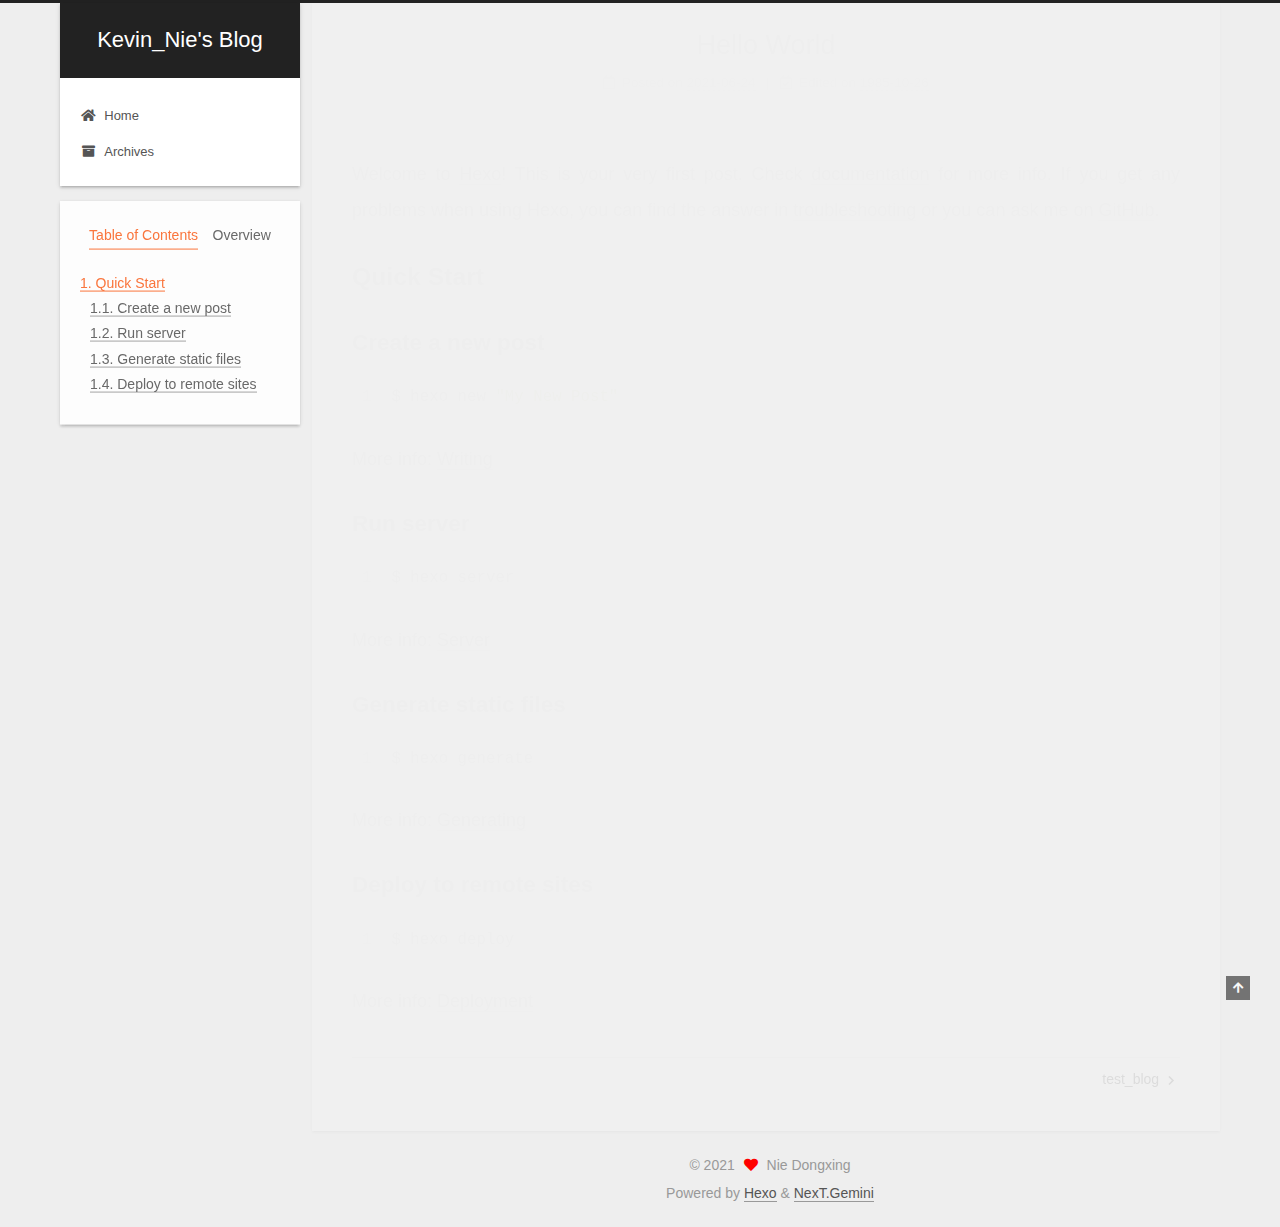
<file: 2021/06/24/hello-world/index.html>
<!DOCTYPE html>
<html lang="en">
<head>
  <meta charset="UTF-8">
<meta name="viewport" content="width=device-width, initial-scale=1, maximum-scale=2">
<meta name="theme-color" content="#222">
<meta name="generator" content="Hexo 5.4.0">
  <link rel="apple-touch-icon" sizes="180x180" href="/images/apple-touch-icon-next.png">
  <link rel="icon" type="image/png" sizes="32x32" href="/images/favicon-32x32-next.png">
  <link rel="icon" type="image/png" sizes="16x16" href="/images/favicon-16x16-next.png">
  <link rel="mask-icon" href="/images/logo.svg" color="#222">

<link rel="stylesheet" href="/css/main.css">


<link rel="stylesheet" href="/lib/font-awesome/css/all.min.css">

<script id="hexo-configurations">
    var NexT = window.NexT || {};
    var CONFIG = {"hostname":"example.com","root":"/","scheme":"Gemini","version":"7.8.0","exturl":false,"sidebar":{"position":"left","display":"post","padding":18,"offset":12,"onmobile":false},"copycode":{"enable":false,"show_result":false,"style":null},"back2top":{"enable":true,"sidebar":false,"scrollpercent":false},"bookmark":{"enable":false,"color":"#222","save":"auto"},"fancybox":false,"mediumzoom":false,"lazyload":false,"pangu":false,"comments":{"style":"tabs","active":null,"storage":true,"lazyload":false,"nav":null},"algolia":{"hits":{"per_page":10},"labels":{"input_placeholder":"Search for Posts","hits_empty":"We didn't find any results for the search: ${query}","hits_stats":"${hits} results found in ${time} ms"}},"localsearch":{"enable":false,"trigger":"auto","top_n_per_article":1,"unescape":false,"preload":false},"motion":{"enable":true,"async":false,"transition":{"post_block":"fadeIn","post_header":"slideDownIn","post_body":"slideDownIn","coll_header":"slideLeftIn","sidebar":"slideUpIn"}}};
  </script>

  <meta name="description" content="Welcome to Hexo! This is your very first post. Check documentation for more info. If you get any problems when using Hexo, you can find the answer in troubleshooting or you can ask me on GitHub. Quick">
<meta property="og:type" content="article">
<meta property="og:title" content="Hello World">
<meta property="og:url" content="http://example.com/2021/06/24/hello-world/index.html">
<meta property="og:site_name" content="Kevin_Nie&#39;s Blog">
<meta property="og:description" content="Welcome to Hexo! This is your very first post. Check documentation for more info. If you get any problems when using Hexo, you can find the answer in troubleshooting or you can ask me on GitHub. Quick">
<meta property="og:locale" content="en_US">
<meta property="article:published_time" content="2021-06-24T12:31:55.510Z">
<meta property="article:modified_time" content="1985-10-26T08:15:00.000Z">
<meta property="article:author" content="Nie Dongxing">
<meta name="twitter:card" content="summary">

<link rel="canonical" href="http://example.com/2021/06/24/hello-world/">


<script id="page-configurations">
  // https://hexo.io/docs/variables.html
  CONFIG.page = {
    sidebar: "",
    isHome : false,
    isPost : true,
    lang   : 'en'
  };
</script>

  <title>Hello World | Kevin_Nie's Blog</title>
  






  <noscript>
  <style>
  .use-motion .brand,
  .use-motion .menu-item,
  .sidebar-inner,
  .use-motion .post-block,
  .use-motion .pagination,
  .use-motion .comments,
  .use-motion .post-header,
  .use-motion .post-body,
  .use-motion .collection-header { opacity: initial; }

  .use-motion .site-title,
  .use-motion .site-subtitle {
    opacity: initial;
    top: initial;
  }

  .use-motion .logo-line-before i { left: initial; }
  .use-motion .logo-line-after i { right: initial; }
  </style>
</noscript>

</head>

<body itemscope itemtype="http://schema.org/WebPage">
  <div class="container use-motion">
    <div class="headband"></div>

    <header class="header" itemscope itemtype="http://schema.org/WPHeader">
      <div class="header-inner"><div class="site-brand-container">
  <div class="site-nav-toggle">
    <div class="toggle" aria-label="Toggle navigation bar">
      <span class="toggle-line toggle-line-first"></span>
      <span class="toggle-line toggle-line-middle"></span>
      <span class="toggle-line toggle-line-last"></span>
    </div>
  </div>

  <div class="site-meta">

    <a href="/" class="brand" rel="start">
      <span class="logo-line-before"><i></i></span>
      <h1 class="site-title">Kevin_Nie's Blog</h1>
      <span class="logo-line-after"><i></i></span>
    </a>
  </div>

  <div class="site-nav-right">
    <div class="toggle popup-trigger">
    </div>
  </div>
</div>




<nav class="site-nav">
  <ul id="menu" class="main-menu menu">
        <li class="menu-item menu-item-home">

    <a href="/" rel="section"><i class="fa fa-home fa-fw"></i>Home</a>

  </li>
        <li class="menu-item menu-item-archives">

    <a href="/archives/" rel="section"><i class="fa fa-archive fa-fw"></i>Archives</a>

  </li>
  </ul>
</nav>




</div>
    </header>

    
  <div class="back-to-top">
    <i class="fa fa-arrow-up"></i>
    <span>0%</span>
  </div>


    <main class="main">
      <div class="main-inner">
        <div class="content-wrap">
          

          <div class="content post posts-expand">
            

    
  
  
  <article itemscope itemtype="http://schema.org/Article" class="post-block" lang="en">
    <link itemprop="mainEntityOfPage" href="http://example.com/2021/06/24/hello-world/">

    <span hidden itemprop="author" itemscope itemtype="http://schema.org/Person">
      <meta itemprop="image" content="/images/avatar.gif">
      <meta itemprop="name" content="Nie Dongxing">
      <meta itemprop="description" content="Kevin_Nie">
    </span>

    <span hidden itemprop="publisher" itemscope itemtype="http://schema.org/Organization">
      <meta itemprop="name" content="Kevin_Nie's Blog">
    </span>
      <header class="post-header">
        <h1 class="post-title" itemprop="name headline">
          Hello World
        </h1>

        <div class="post-meta">
            <span class="post-meta-item">
              <span class="post-meta-item-icon">
                <i class="far fa-calendar"></i>
              </span>
              <span class="post-meta-item-text">Posted on</span>

              <time title="Created: 2021-06-24 21:31:55" itemprop="dateCreated datePublished" datetime="2021-06-24T21:31:55+09:00">2021-06-24</time>
            </span>
              <span class="post-meta-item">
                <span class="post-meta-item-icon">
                  <i class="far fa-calendar-check"></i>
                </span>
                <span class="post-meta-item-text">Edited on</span>
                <time title="Modified: 1985-10-26 17:15:00" itemprop="dateModified" datetime="1985-10-26T17:15:00+09:00">1985-10-26</time>
              </span>

          

        </div>
      </header>

    
    
    
    <div class="post-body" itemprop="articleBody">

      
        <p>Welcome to <a target="_blank" rel="noopener" href="https://hexo.io/">Hexo</a>! This is your very first post. Check <a target="_blank" rel="noopener" href="https://hexo.io/docs/">documentation</a> for more info. If you get any problems when using Hexo, you can find the answer in <a target="_blank" rel="noopener" href="https://hexo.io/docs/troubleshooting.html">troubleshooting</a> or you can ask me on <a target="_blank" rel="noopener" href="https://github.com/hexojs/hexo/issues">GitHub</a>.</p>
<h2 id="Quick-Start"><a href="#Quick-Start" class="headerlink" title="Quick Start"></a>Quick Start</h2><h3 id="Create-a-new-post"><a href="#Create-a-new-post" class="headerlink" title="Create a new post"></a>Create a new post</h3><figure class="highlight bash"><table><tr><td class="gutter"><pre><span class="line">1</span><br></pre></td><td class="code"><pre><span class="line">$ hexo new <span class="string">&quot;My New Post&quot;</span></span><br></pre></td></tr></table></figure>

<p>More info: <a target="_blank" rel="noopener" href="https://hexo.io/docs/writing.html">Writing</a></p>
<h3 id="Run-server"><a href="#Run-server" class="headerlink" title="Run server"></a>Run server</h3><figure class="highlight bash"><table><tr><td class="gutter"><pre><span class="line">1</span><br></pre></td><td class="code"><pre><span class="line">$ hexo server</span><br></pre></td></tr></table></figure>

<p>More info: <a target="_blank" rel="noopener" href="https://hexo.io/docs/server.html">Server</a></p>
<h3 id="Generate-static-files"><a href="#Generate-static-files" class="headerlink" title="Generate static files"></a>Generate static files</h3><figure class="highlight bash"><table><tr><td class="gutter"><pre><span class="line">1</span><br></pre></td><td class="code"><pre><span class="line">$ hexo generate</span><br></pre></td></tr></table></figure>

<p>More info: <a target="_blank" rel="noopener" href="https://hexo.io/docs/generating.html">Generating</a></p>
<h3 id="Deploy-to-remote-sites"><a href="#Deploy-to-remote-sites" class="headerlink" title="Deploy to remote sites"></a>Deploy to remote sites</h3><figure class="highlight bash"><table><tr><td class="gutter"><pre><span class="line">1</span><br></pre></td><td class="code"><pre><span class="line">$ hexo deploy</span><br></pre></td></tr></table></figure>

<p>More info: <a target="_blank" rel="noopener" href="https://hexo.io/docs/one-command-deployment.html">Deployment</a></p>

    </div>

    
    
    

      <footer class="post-footer">

        


        
    <div class="post-nav">
      <div class="post-nav-item"></div>
      <div class="post-nav-item">
    <a href="/2021/06/24/test-blog/" rel="next" title="test_blog">
      test_blog <i class="fa fa-chevron-right"></i>
    </a></div>
    </div>
      </footer>
    
  </article>
  
  
  



          </div>
          

<script>
  window.addEventListener('tabs:register', () => {
    let { activeClass } = CONFIG.comments;
    if (CONFIG.comments.storage) {
      activeClass = localStorage.getItem('comments_active') || activeClass;
    }
    if (activeClass) {
      let activeTab = document.querySelector(`a[href="#comment-${activeClass}"]`);
      if (activeTab) {
        activeTab.click();
      }
    }
  });
  if (CONFIG.comments.storage) {
    window.addEventListener('tabs:click', event => {
      if (!event.target.matches('.tabs-comment .tab-content .tab-pane')) return;
      let commentClass = event.target.classList[1];
      localStorage.setItem('comments_active', commentClass);
    });
  }
</script>

        </div>
          
  
  <div class="toggle sidebar-toggle">
    <span class="toggle-line toggle-line-first"></span>
    <span class="toggle-line toggle-line-middle"></span>
    <span class="toggle-line toggle-line-last"></span>
  </div>

  <aside class="sidebar">
    <div class="sidebar-inner">

      <ul class="sidebar-nav motion-element">
        <li class="sidebar-nav-toc">
          Table of Contents
        </li>
        <li class="sidebar-nav-overview">
          Overview
        </li>
      </ul>

      <!--noindex-->
      <div class="post-toc-wrap sidebar-panel">
          <div class="post-toc motion-element"><ol class="nav"><li class="nav-item nav-level-2"><a class="nav-link" href="#Quick-Start"><span class="nav-number">1.</span> <span class="nav-text">Quick Start</span></a><ol class="nav-child"><li class="nav-item nav-level-3"><a class="nav-link" href="#Create-a-new-post"><span class="nav-number">1.1.</span> <span class="nav-text">Create a new post</span></a></li><li class="nav-item nav-level-3"><a class="nav-link" href="#Run-server"><span class="nav-number">1.2.</span> <span class="nav-text">Run server</span></a></li><li class="nav-item nav-level-3"><a class="nav-link" href="#Generate-static-files"><span class="nav-number">1.3.</span> <span class="nav-text">Generate static files</span></a></li><li class="nav-item nav-level-3"><a class="nav-link" href="#Deploy-to-remote-sites"><span class="nav-number">1.4.</span> <span class="nav-text">Deploy to remote sites</span></a></li></ol></li></ol></div>
      </div>
      <!--/noindex-->

      <div class="site-overview-wrap sidebar-panel">
        <div class="site-author motion-element" itemprop="author" itemscope itemtype="http://schema.org/Person">
  <p class="site-author-name" itemprop="name">Nie Dongxing</p>
  <div class="site-description" itemprop="description">Kevin_Nie</div>
</div>
<div class="site-state-wrap motion-element">
  <nav class="site-state">
      <div class="site-state-item site-state-posts">
          <a href="/archives/">
        
          <span class="site-state-item-count">2</span>
          <span class="site-state-item-name">posts</span>
        </a>
      </div>
  </nav>
</div>



      </div>

    </div>
  </aside>
  <div id="sidebar-dimmer"></div>


      </div>
    </main>

    <footer class="footer">
      <div class="footer-inner">
        

        

<div class="copyright">
  
  &copy; 
  <span itemprop="copyrightYear">2021</span>
  <span class="with-love">
    <i class="fa fa-heart"></i>
  </span>
  <span class="author" itemprop="copyrightHolder">Nie Dongxing</span>
</div>
  <div class="powered-by">Powered by <a href="https://hexo.io/" class="theme-link" rel="noopener" target="_blank">Hexo</a> & <a href="https://theme-next.org/" class="theme-link" rel="noopener" target="_blank">NexT.Gemini</a>
  </div>

        








      </div>
    </footer>
  </div>

  
  <script src="/lib/anime.min.js"></script>
  <script src="/lib/velocity/velocity.min.js"></script>
  <script src="/lib/velocity/velocity.ui.min.js"></script>

<script src="/js/utils.js"></script>

<script src="/js/motion.js"></script>


<script src="/js/schemes/pisces.js"></script>


<script src="/js/next-boot.js"></script>




  















  

  

</body>
</html>
</file>
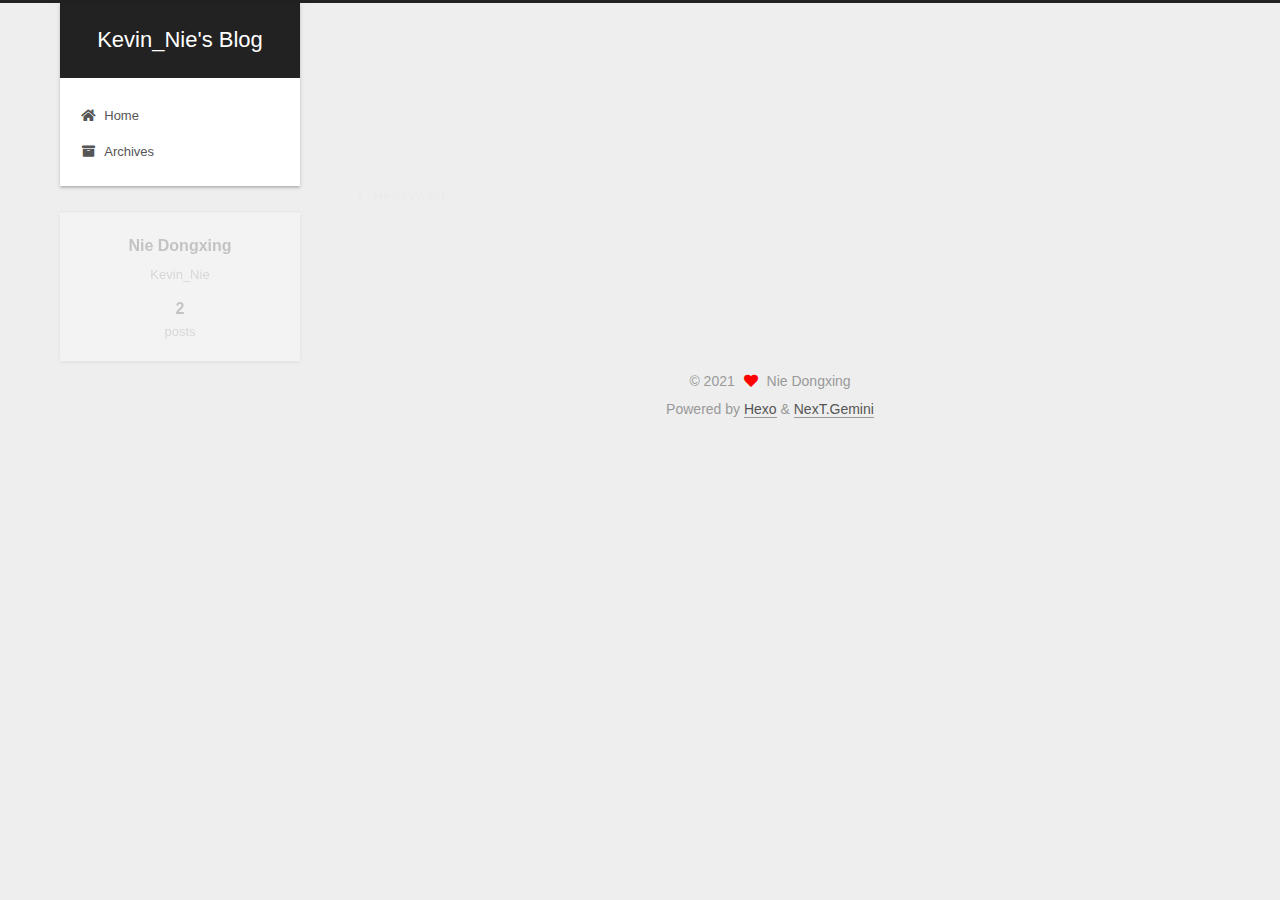
<file: 2021/06/24/test-blog/index.html>
<!DOCTYPE html>
<html lang="en">
<head>
  <meta charset="UTF-8">
<meta name="viewport" content="width=device-width, initial-scale=1, maximum-scale=2">
<meta name="theme-color" content="#222">
<meta name="generator" content="Hexo 5.4.0">
  <link rel="apple-touch-icon" sizes="180x180" href="/images/apple-touch-icon-next.png">
  <link rel="icon" type="image/png" sizes="32x32" href="/images/favicon-32x32-next.png">
  <link rel="icon" type="image/png" sizes="16x16" href="/images/favicon-16x16-next.png">
  <link rel="mask-icon" href="/images/logo.svg" color="#222">

<link rel="stylesheet" href="/css/main.css">


<link rel="stylesheet" href="/lib/font-awesome/css/all.min.css">

<script id="hexo-configurations">
    var NexT = window.NexT || {};
    var CONFIG = {"hostname":"example.com","root":"/","scheme":"Gemini","version":"7.8.0","exturl":false,"sidebar":{"position":"left","display":"post","padding":18,"offset":12,"onmobile":false},"copycode":{"enable":false,"show_result":false,"style":null},"back2top":{"enable":true,"sidebar":false,"scrollpercent":false},"bookmark":{"enable":false,"color":"#222","save":"auto"},"fancybox":false,"mediumzoom":false,"lazyload":false,"pangu":false,"comments":{"style":"tabs","active":null,"storage":true,"lazyload":false,"nav":null},"algolia":{"hits":{"per_page":10},"labels":{"input_placeholder":"Search for Posts","hits_empty":"We didn't find any results for the search: ${query}","hits_stats":"${hits} results found in ${time} ms"}},"localsearch":{"enable":false,"trigger":"auto","top_n_per_article":1,"unescape":false,"preload":false},"motion":{"enable":true,"async":false,"transition":{"post_block":"fadeIn","post_header":"slideDownIn","post_body":"slideDownIn","coll_header":"slideLeftIn","sidebar":"slideUpIn"}}};
  </script>

  <meta name="description" content="Kevin_Nie">
<meta property="og:type" content="article">
<meta property="og:title" content="test_blog">
<meta property="og:url" content="http://example.com/2021/06/24/test-blog/index.html">
<meta property="og:site_name" content="Kevin_Nie&#39;s Blog">
<meta property="og:description" content="Kevin_Nie">
<meta property="og:locale" content="en_US">
<meta property="article:published_time" content="2021-06-24T12:33:24.000Z">
<meta property="article:modified_time" content="2021-06-24T12:33:24.422Z">
<meta property="article:author" content="Nie Dongxing">
<meta name="twitter:card" content="summary">

<link rel="canonical" href="http://example.com/2021/06/24/test-blog/">


<script id="page-configurations">
  // https://hexo.io/docs/variables.html
  CONFIG.page = {
    sidebar: "",
    isHome : false,
    isPost : true,
    lang   : 'en'
  };
</script>

  <title>test_blog | Kevin_Nie's Blog</title>
  






  <noscript>
  <style>
  .use-motion .brand,
  .use-motion .menu-item,
  .sidebar-inner,
  .use-motion .post-block,
  .use-motion .pagination,
  .use-motion .comments,
  .use-motion .post-header,
  .use-motion .post-body,
  .use-motion .collection-header { opacity: initial; }

  .use-motion .site-title,
  .use-motion .site-subtitle {
    opacity: initial;
    top: initial;
  }

  .use-motion .logo-line-before i { left: initial; }
  .use-motion .logo-line-after i { right: initial; }
  </style>
</noscript>

</head>

<body itemscope itemtype="http://schema.org/WebPage">
  <div class="container use-motion">
    <div class="headband"></div>

    <header class="header" itemscope itemtype="http://schema.org/WPHeader">
      <div class="header-inner"><div class="site-brand-container">
  <div class="site-nav-toggle">
    <div class="toggle" aria-label="Toggle navigation bar">
      <span class="toggle-line toggle-line-first"></span>
      <span class="toggle-line toggle-line-middle"></span>
      <span class="toggle-line toggle-line-last"></span>
    </div>
  </div>

  <div class="site-meta">

    <a href="/" class="brand" rel="start">
      <span class="logo-line-before"><i></i></span>
      <h1 class="site-title">Kevin_Nie's Blog</h1>
      <span class="logo-line-after"><i></i></span>
    </a>
  </div>

  <div class="site-nav-right">
    <div class="toggle popup-trigger">
    </div>
  </div>
</div>




<nav class="site-nav">
  <ul id="menu" class="main-menu menu">
        <li class="menu-item menu-item-home">

    <a href="/" rel="section"><i class="fa fa-home fa-fw"></i>Home</a>

  </li>
        <li class="menu-item menu-item-archives">

    <a href="/archives/" rel="section"><i class="fa fa-archive fa-fw"></i>Archives</a>

  </li>
  </ul>
</nav>




</div>
    </header>

    
  <div class="back-to-top">
    <i class="fa fa-arrow-up"></i>
    <span>0%</span>
  </div>


    <main class="main">
      <div class="main-inner">
        <div class="content-wrap">
          

          <div class="content post posts-expand">
            

    
  
  
  <article itemscope itemtype="http://schema.org/Article" class="post-block" lang="en">
    <link itemprop="mainEntityOfPage" href="http://example.com/2021/06/24/test-blog/">

    <span hidden itemprop="author" itemscope itemtype="http://schema.org/Person">
      <meta itemprop="image" content="/images/avatar.gif">
      <meta itemprop="name" content="Nie Dongxing">
      <meta itemprop="description" content="Kevin_Nie">
    </span>

    <span hidden itemprop="publisher" itemscope itemtype="http://schema.org/Organization">
      <meta itemprop="name" content="Kevin_Nie's Blog">
    </span>
      <header class="post-header">
        <h1 class="post-title" itemprop="name headline">
          test_blog
        </h1>

        <div class="post-meta">
            <span class="post-meta-item">
              <span class="post-meta-item-icon">
                <i class="far fa-calendar"></i>
              </span>
              <span class="post-meta-item-text">Posted on</span>

              <time title="Created: 2021-06-24 21:33:24" itemprop="dateCreated datePublished" datetime="2021-06-24T21:33:24+09:00">2021-06-24</time>
            </span>

          

        </div>
      </header>

    
    
    
    <div class="post-body" itemprop="articleBody">

      
        
    </div>

    
    
    

      <footer class="post-footer">

        


        
    <div class="post-nav">
      <div class="post-nav-item">
    <a href="/2021/06/24/hello-world/" rel="prev" title="Hello World">
      <i class="fa fa-chevron-left"></i> Hello World
    </a></div>
      <div class="post-nav-item"></div>
    </div>
      </footer>
    
  </article>
  
  
  



          </div>
          

<script>
  window.addEventListener('tabs:register', () => {
    let { activeClass } = CONFIG.comments;
    if (CONFIG.comments.storage) {
      activeClass = localStorage.getItem('comments_active') || activeClass;
    }
    if (activeClass) {
      let activeTab = document.querySelector(`a[href="#comment-${activeClass}"]`);
      if (activeTab) {
        activeTab.click();
      }
    }
  });
  if (CONFIG.comments.storage) {
    window.addEventListener('tabs:click', event => {
      if (!event.target.matches('.tabs-comment .tab-content .tab-pane')) return;
      let commentClass = event.target.classList[1];
      localStorage.setItem('comments_active', commentClass);
    });
  }
</script>

        </div>
          
  
  <div class="toggle sidebar-toggle">
    <span class="toggle-line toggle-line-first"></span>
    <span class="toggle-line toggle-line-middle"></span>
    <span class="toggle-line toggle-line-last"></span>
  </div>

  <aside class="sidebar">
    <div class="sidebar-inner">

      <ul class="sidebar-nav motion-element">
        <li class="sidebar-nav-toc">
          Table of Contents
        </li>
        <li class="sidebar-nav-overview">
          Overview
        </li>
      </ul>

      <!--noindex-->
      <div class="post-toc-wrap sidebar-panel">
      </div>
      <!--/noindex-->

      <div class="site-overview-wrap sidebar-panel">
        <div class="site-author motion-element" itemprop="author" itemscope itemtype="http://schema.org/Person">
  <p class="site-author-name" itemprop="name">Nie Dongxing</p>
  <div class="site-description" itemprop="description">Kevin_Nie</div>
</div>
<div class="site-state-wrap motion-element">
  <nav class="site-state">
      <div class="site-state-item site-state-posts">
          <a href="/archives/">
        
          <span class="site-state-item-count">2</span>
          <span class="site-state-item-name">posts</span>
        </a>
      </div>
  </nav>
</div>



      </div>

    </div>
  </aside>
  <div id="sidebar-dimmer"></div>


      </div>
    </main>

    <footer class="footer">
      <div class="footer-inner">
        

        

<div class="copyright">
  
  &copy; 
  <span itemprop="copyrightYear">2021</span>
  <span class="with-love">
    <i class="fa fa-heart"></i>
  </span>
  <span class="author" itemprop="copyrightHolder">Nie Dongxing</span>
</div>
  <div class="powered-by">Powered by <a href="https://hexo.io/" class="theme-link" rel="noopener" target="_blank">Hexo</a> & <a href="https://theme-next.org/" class="theme-link" rel="noopener" target="_blank">NexT.Gemini</a>
  </div>

        








      </div>
    </footer>
  </div>

  
  <script src="/lib/anime.min.js"></script>
  <script src="/lib/velocity/velocity.min.js"></script>
  <script src="/lib/velocity/velocity.ui.min.js"></script>

<script src="/js/utils.js"></script>

<script src="/js/motion.js"></script>


<script src="/js/schemes/pisces.js"></script>


<script src="/js/next-boot.js"></script>




  















  

  

</body>
</html>
</file>
<file: css/main.css>
:root {
  --body-bg-color: #eee;
  --content-bg-color: #fff;
  --card-bg-color: #f5f5f5;
  --text-color: #555;
  --blockquote-color: #666;
  --link-color: #555;
  --link-hover-color: #222;
  --brand-color: #fff;
  --brand-hover-color: #fff;
  --table-row-odd-bg-color: #f9f9f9;
  --table-row-hover-bg-color: #f5f5f5;
  --menu-item-bg-color: #f5f5f5;
  --btn-default-bg: #fff;
  --btn-default-color: #555;
  --btn-default-border-color: #555;
  --btn-default-hover-bg: #222;
  --btn-default-hover-color: #fff;
  --btn-default-hover-border-color: #222;
}
html {
  line-height: 1.15; /* 1 */
  -webkit-text-size-adjust: 100%; /* 2 */
}
body {
  margin: 0;
}
main {
  display: block;
}
h1 {
  font-size: 2em;
  margin: 0.67em 0;
}
hr {
  box-sizing: content-box; /* 1 */
  height: 0; /* 1 */
  overflow: visible; /* 2 */
}
pre {
  font-family: monospace, monospace; /* 1 */
  font-size: 1em; /* 2 */
}
a {
  background: transparent;
}
abbr[title] {
  border-bottom: none; /* 1 */
  text-decoration: underline; /* 2 */
  text-decoration: underline dotted; /* 2 */
}
b,
strong {
  font-weight: bolder;
}
code,
kbd,
samp {
  font-family: monospace, monospace; /* 1 */
  font-size: 1em; /* 2 */
}
small {
  font-size: 80%;
}
sub,
sup {
  font-size: 75%;
  line-height: 0;
  position: relative;
  vertical-align: baseline;
}
sub {
  bottom: -0.25em;
}
sup {
  top: -0.5em;
}
img {
  border-style: none;
}
button,
input,
optgroup,
select,
textarea {
  font-family: inherit; /* 1 */
  font-size: 100%; /* 1 */
  line-height: 1.15; /* 1 */
  margin: 0; /* 2 */
}
button,
input {
/* 1 */
  overflow: visible;
}
button,
select {
/* 1 */
  text-transform: none;
}
button,
[type='button'],
[type='reset'],
[type='submit'] {
  -webkit-appearance: button;
}
button::-moz-focus-inner,
[type='button']::-moz-focus-inner,
[type='reset']::-moz-focus-inner,
[type='submit']::-moz-focus-inner {
  border-style: none;
  padding: 0;
}
button:-moz-focusring,
[type='button']:-moz-focusring,
[type='reset']:-moz-focusring,
[type='submit']:-moz-focusring {
  outline: 1px dotted ButtonText;
}
fieldset {
  padding: 0.35em 0.75em 0.625em;
}
legend {
  box-sizing: border-box; /* 1 */
  color: inherit; /* 2 */
  display: table; /* 1 */
  max-width: 100%; /* 1 */
  padding: 0; /* 3 */
  white-space: normal; /* 1 */
}
progress {
  vertical-align: baseline;
}
textarea {
  overflow: auto;
}
[type='checkbox'],
[type='radio'] {
  box-sizing: border-box; /* 1 */
  padding: 0; /* 2 */
}
[type='number']::-webkit-inner-spin-button,
[type='number']::-webkit-outer-spin-button {
  height: auto;
}
[type='search'] {
  outline-offset: -2px; /* 2 */
  -webkit-appearance: textfield; /* 1 */
}
[type='search']::-webkit-search-decoration {
  -webkit-appearance: none;
}
::-webkit-file-upload-button {
  font: inherit; /* 2 */
  -webkit-appearance: button; /* 1 */
}
details {
  display: block;
}
summary {
  display: list-item;
}
template {
  display: none;
}
[hidden] {
  display: none;
}
::selection {
  background: #262a30;
  color: #eee;
}
html,
body {
  height: 100%;
}
body {
  background: var(--body-bg-color);
  color: var(--text-color);
  font-family: 'Lato', "PingFang SC", "Microsoft YaHei", sans-serif;
  font-size: 1em;
  line-height: 2;
}
@media (max-width: 991px) {
  body {
    padding-left: 0 !important;
    padding-right: 0 !important;
  }
}
h1,
h2,
h3,
h4,
h5,
h6 {
  font-family: 'Lato', "PingFang SC", "Microsoft YaHei", sans-serif;
  font-weight: bold;
  line-height: 1.5;
  margin: 20px 0 15px;
}
h1 {
  font-size: 1.5em;
}
h2 {
  font-size: 1.375em;
}
h3 {
  font-size: 1.25em;
}
h4 {
  font-size: 1.125em;
}
h5 {
  font-size: 1em;
}
h6 {
  font-size: 0.875em;
}
p {
  margin: 0 0 20px 0;
}
a,
span.exturl {
  border-bottom: 1px solid #999;
  color: var(--link-color);
  outline: 0;
  text-decoration: none;
  overflow-wrap: break-word;
  word-wrap: break-word;
  cursor: pointer;
}
a:hover,
span.exturl:hover {
  border-bottom-color: var(--link-hover-color);
  color: var(--link-hover-color);
}
iframe,
img,
video {
  display: block;
  margin-left: auto;
  margin-right: auto;
  max-width: 100%;
}
hr {
  background-image: repeating-linear-gradient(-45deg, #ddd, #ddd 4px, transparent 4px, transparent 8px);
  border: 0;
  height: 3px;
  margin: 40px 0;
}
blockquote {
  border-left: 4px solid #ddd;
  color: var(--blockquote-color);
  margin: 0;
  padding: 0 15px;
}
blockquote cite::before {
  content: '-';
  padding: 0 5px;
}
dt {
  font-weight: bold;
}
dd {
  margin: 0;
  padding: 0;
}
kbd {
  background-color: #f5f5f5;
  background-image: linear-gradient(#eee, #fff, #eee);
  border: 1px solid #ccc;
  border-radius: 0.2em;
  box-shadow: 0.1em 0.1em 0.2em rgba(0,0,0,0.1);
  color: #555;
  font-family: inherit;
  padding: 0.1em 0.3em;
  white-space: nowrap;
}
.table-container {
  overflow: auto;
}
table {
  border-collapse: collapse;
  border-spacing: 0;
  font-size: 0.875em;
  margin: 0 0 20px 0;
  width: 100%;
}
tbody tr:nth-of-type(odd) {
  background: var(--table-row-odd-bg-color);
}
tbody tr:hover {
  background: var(--table-row-hover-bg-color);
}
caption,
th,
td {
  font-weight: normal;
  padding: 8px;
  vertical-align: middle;
}
th,
td {
  border: 1px solid #ddd;
  border-bottom: 3px solid #ddd;
}
th {
  font-weight: 700;
  padding-bottom: 10px;
}
td {
  border-bottom-width: 1px;
}
.btn {
  background: var(--btn-default-bg);
  border: 2px solid var(--btn-default-border-color);
  border-radius: 2px;
  color: var(--btn-default-color);
  display: inline-block;
  font-size: 0.875em;
  line-height: 2;
  padding: 0 20px;
  text-decoration: none;
  transition-property: background-color;
  transition-delay: 0s;
  transition-duration: 0.2s;
  transition-timing-function: ease-in-out;
}
.btn:hover {
  background: var(--btn-default-hover-bg);
  border-color: var(--btn-default-hover-border-color);
  color: var(--btn-default-hover-color);
}
.btn + .btn {
  margin: 0 0 8px 8px;
}
.btn .fa-fw {
  text-align: left;
  width: 1.285714285714286em;
}
.toggle {
  line-height: 0;
}
.toggle .toggle-line {
  background: #fff;
  display: inline-block;
  height: 2px;
  left: 0;
  position: relative;
  top: 0;
  transition: all 0.4s;
  vertical-align: top;
  width: 100%;
}
.toggle .toggle-line:not(:first-child) {
  margin-top: 3px;
}
.toggle.toggle-arrow .toggle-line-first {
  left: 50%;
  top: 2px;
  transform: rotate(45deg);
  width: 50%;
}
.toggle.toggle-arrow .toggle-line-middle {
  left: 2px;
  width: 90%;
}
.toggle.toggle-arrow .toggle-line-last {
  left: 50%;
  top: -2px;
  transform: rotate(-45deg);
  width: 50%;
}
.toggle.toggle-close .toggle-line-first {
  transform: rotate(-45deg);
  top: 5px;
}
.toggle.toggle-close .toggle-line-middle {
  opacity: 0;
}
.toggle.toggle-close .toggle-line-last {
  transform: rotate(45deg);
  top: -5px;
}
.highlight,
pre {
  background: #f7f7f7;
  color: #4d4d4c;
  line-height: 1.6;
  margin: 0 auto 20px;
}
pre,
code {
  font-family: consolas, Menlo, monospace, "PingFang SC", "Microsoft YaHei";
}
code {
  background: #eee;
  border-radius: 3px;
  color: #555;
  padding: 2px 4px;
  overflow-wrap: break-word;
  word-wrap: break-word;
}
.highlight *::selection {
  background: #d6d6d6;
}
.highlight pre {
  border: 0;
  margin: 0;
  padding: 10px 0;
}
.highlight table {
  border: 0;
  margin: 0;
  width: auto;
}
.highlight td {
  border: 0;
  padding: 0;
}
.highlight figcaption {
  background: #eff2f3;
  color: #4d4d4c;
  display: flex;
  font-size: 0.875em;
  justify-content: space-between;
  line-height: 1.2;
  padding: 0.5em;
}
.highlight figcaption a {
  color: #4d4d4c;
}
.highlight figcaption a:hover {
  border-bottom-color: #4d4d4c;
}
.highlight .gutter {
  -moz-user-select: none;
  -ms-user-select: none;
  -webkit-user-select: none;
  user-select: none;
}
.highlight .gutter pre {
  background: #eff2f3;
  color: #869194;
  padding-left: 10px;
  padding-right: 10px;
  text-align: right;
}
.highlight .code pre {
  background: #f7f7f7;
  padding-left: 10px;
  width: 100%;
}
.gist table {
  width: auto;
}
.gist table td {
  border: 0;
}
pre {
  overflow: auto;
  padding: 10px;
}
pre code {
  background: none;
  color: #4d4d4c;
  font-size: 0.875em;
  padding: 0;
  text-shadow: none;
}
pre .deletion {
  background: #fdd;
}
pre .addition {
  background: #dfd;
}
pre .meta {
  color: #eab700;
  -moz-user-select: none;
  -ms-user-select: none;
  -webkit-user-select: none;
  user-select: none;
}
pre .comment {
  color: #8e908c;
}
pre .variable,
pre .attribute,
pre .tag,
pre .name,
pre .regexp,
pre .ruby .constant,
pre .xml .tag .title,
pre .xml .pi,
pre .xml .doctype,
pre .html .doctype,
pre .css .id,
pre .css .class,
pre .css .pseudo {
  color: #c82829;
}
pre .number,
pre .preprocessor,
pre .built_in,
pre .builtin-name,
pre .literal,
pre .params,
pre .constant,
pre .command {
  color: #f5871f;
}
pre .ruby .class .title,
pre .css .rules .attribute,
pre .string,
pre .symbol,
pre .value,
pre .inheritance,
pre .header,
pre .ruby .symbol,
pre .xml .cdata,
pre .special,
pre .formula {
  color: #718c00;
}
pre .title,
pre .css .hexcolor {
  color: #3e999f;
}
pre .function,
pre .python .decorator,
pre .python .title,
pre .ruby .function .title,
pre .ruby .title .keyword,
pre .perl .sub,
pre .javascript .title,
pre .coffeescript .title {
  color: #4271ae;
}
pre .keyword,
pre .javascript .function {
  color: #8959a8;
}
.blockquote-center {
  border-left: none;
  margin: 40px 0;
  padding: 0;
  position: relative;
  text-align: center;
}
.blockquote-center .fa {
  display: block;
  opacity: 0.6;
  position: absolute;
  width: 100%;
}
.blockquote-center .fa-quote-left {
  border-top: 1px solid #ccc;
  text-align: left;
  top: -20px;
}
.blockquote-center .fa-quote-right {
  border-bottom: 1px solid #ccc;
  text-align: right;
  bottom: -20px;
}
.blockquote-center p,
.blockquote-center div {
  text-align: center;
}
.post-body .group-picture img {
  margin: 0 auto;
  padding: 0 3px;
}
.group-picture-row {
  margin-bottom: 6px;
  overflow: hidden;
}
.group-picture-column {
  float: left;
  margin-bottom: 10px;
}
.post-body .label {
  color: #555;
  display: inline;
  padding: 0 2px;
}
.post-body .label.default {
  background: #f0f0f0;
}
.post-body .label.primary {
  background: #efe6f7;
}
.post-body .label.info {
  background: #e5f2f8;
}
.post-body .label.success {
  background: #e7f4e9;
}
.post-body .label.warning {
  background: #fcf6e1;
}
.post-body .label.danger {
  background: #fae8eb;
}
.post-body .tabs {
  margin-bottom: 20px;
}
.post-body .tabs,
.tabs-comment {
  display: block;
  padding-top: 10px;
  position: relative;
}
.post-body .tabs ul.nav-tabs,
.tabs-comment ul.nav-tabs {
  display: flex;
  flex-wrap: wrap;
  margin: 0;
  margin-bottom: -1px;
  padding: 0;
}
@media (max-width: 413px) {
  .post-body .tabs ul.nav-tabs,
  .tabs-comment ul.nav-tabs {
    display: block;
    margin-bottom: 5px;
  }
}
.post-body .tabs ul.nav-tabs li.tab,
.tabs-comment ul.nav-tabs li.tab {
  border-bottom: 1px solid #ddd;
  border-left: 1px solid transparent;
  border-right: 1px solid transparent;
  border-top: 3px solid transparent;
  flex-grow: 1;
  list-style-type: none;
  border-radius: 0 0 0 0;
}
@media (max-width: 413px) {
  .post-body .tabs ul.nav-tabs li.tab,
  .tabs-comment ul.nav-tabs li.tab {
    border-bottom: 1px solid transparent;
    border-left: 3px solid transparent;
    border-right: 1px solid transparent;
    border-top: 1px solid transparent;
  }
}
@media (max-width: 413px) {
  .post-body .tabs ul.nav-tabs li.tab,
  .tabs-comment ul.nav-tabs li.tab {
    border-radius: 0;
  }
}
.post-body .tabs ul.nav-tabs li.tab a,
.tabs-comment ul.nav-tabs li.tab a {
  border-bottom: initial;
  display: block;
  line-height: 1.8;
  outline: 0;
  padding: 0.25em 0.75em;
  text-align: center;
  transition-delay: 0s;
  transition-duration: 0.2s;
  transition-timing-function: ease-out;
}
.post-body .tabs ul.nav-tabs li.tab a i,
.tabs-comment ul.nav-tabs li.tab a i {
  width: 1.285714285714286em;
}
.post-body .tabs ul.nav-tabs li.tab.active,
.tabs-comment ul.nav-tabs li.tab.active {
  border-bottom: 1px solid transparent;
  border-left: 1px solid #ddd;
  border-right: 1px solid #ddd;
  border-top: 3px solid #fc6423;
}
@media (max-width: 413px) {
  .post-body .tabs ul.nav-tabs li.tab.active,
  .tabs-comment ul.nav-tabs li.tab.active {
    border-bottom: 1px solid #ddd;
    border-left: 3px solid #fc6423;
    border-right: 1px solid #ddd;
    border-top: 1px solid #ddd;
  }
}
.post-body .tabs ul.nav-tabs li.tab.active a,
.tabs-comment ul.nav-tabs li.tab.active a {
  color: var(--link-color);
  cursor: default;
}
.post-body .tabs .tab-content .tab-pane,
.tabs-comment .tab-content .tab-pane {
  border: 1px solid #ddd;
  border-top: 0;
  padding: 20px 20px 0 20px;
  border-radius: 0;
}
.post-body .tabs .tab-content .tab-pane:not(.active),
.tabs-comment .tab-content .tab-pane:not(.active) {
  display: none;
}
.post-body .tabs .tab-content .tab-pane.active,
.tabs-comment .tab-content .tab-pane.active {
  display: block;
}
.post-body .tabs .tab-content .tab-pane.active:nth-of-type(1),
.tabs-comment .tab-content .tab-pane.active:nth-of-type(1) {
  border-radius: 0 0 0 0;
}
@media (max-width: 413px) {
  .post-body .tabs .tab-content .tab-pane.active:nth-of-type(1),
  .tabs-comment .tab-content .tab-pane.active:nth-of-type(1) {
    border-radius: 0;
  }
}
.post-body .note {
  border-radius: 3px;
  margin-bottom: 20px;
  padding: 1em;
  position: relative;
  border: 1px solid #eee;
  border-left-width: 5px;
}
.post-body .note h2,
.post-body .note h3,
.post-body .note h4,
.post-body .note h5,
.post-body .note h6 {
  margin-top: 0;
  border-bottom: initial;
  margin-bottom: 0;
  padding-top: 0;
}
.post-body .note p:first-child,
.post-body .note ul:first-child,
.post-body .note ol:first-child,
.post-body .note table:first-child,
.post-body .note pre:first-child,
.post-body .note blockquote:first-child,
.post-body .note img:first-child {
  margin-top: 0;
}
.post-body .note p:last-child,
.post-body .note ul:last-child,
.post-body .note ol:last-child,
.post-body .note table:last-child,
.post-body .note pre:last-child,
.post-body .note blockquote:last-child,
.post-body .note img:last-child {
  margin-bottom: 0;
}
.post-body .note.default {
  border-left-color: #777;
}
.post-body .note.default h2,
.post-body .note.default h3,
.post-body .note.default h4,
.post-body .note.default h5,
.post-body .note.default h6 {
  color: #777;
}
.post-body .note.primary {
  border-left-color: #6f42c1;
}
.post-body .note.primary h2,
.post-body .note.primary h3,
.post-body .note.primary h4,
.post-body .note.primary h5,
.post-body .note.primary h6 {
  color: #6f42c1;
}
.post-body .note.info {
  border-left-color: #428bca;
}
.post-body .note.info h2,
.post-body .note.info h3,
.post-body .note.info h4,
.post-body .note.info h5,
.post-body .note.info h6 {
  color: #428bca;
}
.post-body .note.success {
  border-left-color: #5cb85c;
}
.post-body .note.success h2,
.post-body .note.success h3,
.post-body .note.success h4,
.post-body .note.success h5,
.post-body .note.success h6 {
  color: #5cb85c;
}
.post-body .note.warning {
  border-left-color: #f0ad4e;
}
.post-body .note.warning h2,
.post-body .note.warning h3,
.post-body .note.warning h4,
.post-body .note.warning h5,
.post-body .note.warning h6 {
  color: #f0ad4e;
}
.post-body .note.danger {
  border-left-color: #d9534f;
}
.post-body .note.danger h2,
.post-body .note.danger h3,
.post-body .note.danger h4,
.post-body .note.danger h5,
.post-body .note.danger h6 {
  color: #d9534f;
}
.pagination .prev,
.pagination .next,
.pagination .page-number,
.pagination .space {
  display: inline-block;
  margin: 0 10px;
  padding: 0 11px;
  position: relative;
  top: -1px;
}
@media (max-width: 767px) {
  .pagination .prev,
  .pagination .next,
  .pagination .page-number,
  .pagination .space {
    margin: 0 5px;
  }
}
.pagination {
  border-top: 1px solid #eee;
  margin: 120px 0 0;
  text-align: center;
}
.pagination .prev,
.pagination .next,
.pagination .page-number {
  border-bottom: 0;
  border-top: 1px solid #eee;
  transition-property: border-color;
  transition-delay: 0s;
  transition-duration: 0.2s;
  transition-timing-function: ease-in-out;
}
.pagination .prev:hover,
.pagination .next:hover,
.pagination .page-number:hover {
  border-top-color: #222;
}
.pagination .space {
  margin: 0;
  padding: 0;
}
.pagination .prev {
  margin-left: 0;
}
.pagination .next {
  margin-right: 0;
}
.pagination .page-number.current {
  background: #ccc;
  border-top-color: #ccc;
  color: #fff;
}
@media (max-width: 767px) {
  .pagination {
    border-top: none;
  }
  .pagination .prev,
  .pagination .next,
  .pagination .page-number {
    border-bottom: 1px solid #eee;
    border-top: 0;
    margin-bottom: 10px;
    padding: 0 10px;
  }
  .pagination .prev:hover,
  .pagination .next:hover,
  .pagination .page-number:hover {
    border-bottom-color: #222;
  }
}
.comments {
  margin-top: 60px;
  overflow: hidden;
}
.comment-button-group {
  display: flex;
  flex-wrap: wrap-reverse;
  justify-content: center;
  margin: 1em 0;
}
.comment-button-group .comment-button {
  margin: 0.1em 0.2em;
}
.comment-button-group .comment-button.active {
  background: var(--btn-default-hover-bg);
  border-color: var(--btn-default-hover-border-color);
  color: var(--btn-default-hover-color);
}
.comment-position {
  display: none;
}
.comment-position.active {
  display: block;
}
.tabs-comment {
  background: var(--content-bg-color);
  margin-top: 4em;
  padding-top: 0;
}
.tabs-comment .comments {
  border: 0;
  box-shadow: none;
  margin-top: 0;
  padding-top: 0;
}
.container {
  min-height: 100%;
  position: relative;
}
.main-inner {
  margin: 0 auto;
  width: calc(100% - 20px);
}
@media (min-width: 1200px) {
  .main-inner {
    width: 1160px;
  }
}
@media (min-width: 1600px) {
  .main-inner {
    width: 73%;
  }
}
@media (max-width: 767px) {
  .content-wrap {
    padding: 0 20px;
  }
}
.header {
  background: transparent;
}
.header-inner {
  margin: 0 auto;
  width: calc(100% - 20px);
}
@media (min-width: 1200px) {
  .header-inner {
    width: 1160px;
  }
}
@media (min-width: 1600px) {
  .header-inner {
    width: 73%;
  }
}
.site-brand-container {
  display: flex;
  flex-shrink: 0;
  padding: 0 10px;
}
.headband {
  background: #222;
  height: 3px;
}
.site-meta {
  flex-grow: 1;
  text-align: center;
}
@media (max-width: 767px) {
  .site-meta {
    text-align: center;
  }
}
.brand {
  border-bottom: none;
  color: var(--brand-color);
  display: inline-block;
  line-height: 1.375em;
  padding: 0 40px;
  position: relative;
}
.brand:hover {
  color: var(--brand-hover-color);
}
.site-title {
  font-family: 'Lato', "PingFang SC", "Microsoft YaHei", sans-serif;
  font-size: 1.375em;
  font-weight: normal;
  margin: 0;
}
.site-subtitle {
  color: #ddd;
  font-size: 0.8125em;
  margin: 10px 0;
}
.use-motion .brand {
  opacity: 0;
}
.use-motion .site-title,
.use-motion .site-subtitle,
.use-motion .custom-logo-image {
  opacity: 0;
  position: relative;
  top: -10px;
}
.site-nav-toggle,
.site-nav-right {
  display: none;
}
@media (max-width: 767px) {
  .site-nav-toggle,
  .site-nav-right {
    display: flex;
    flex-direction: column;
    justify-content: center;
  }
}
.site-nav-toggle .toggle,
.site-nav-right .toggle {
  color: var(--text-color);
  padding: 10px;
  width: 22px;
}
.site-nav-toggle .toggle .toggle-line,
.site-nav-right .toggle .toggle-line {
  background: var(--text-color);
  border-radius: 1px;
}
.site-nav {
  display: block;
}
@media (max-width: 767px) {
  .site-nav {
    clear: both;
    display: none;
  }
}
.site-nav.site-nav-on {
  display: block;
}
.menu {
  margin-top: 20px;
  padding-left: 0;
  text-align: center;
}
.menu-item {
  display: inline-block;
  list-style: none;
  margin: 0 10px;
}
@media (max-width: 767px) {
  .menu-item {
    display: block;
    margin-top: 10px;
  }
  .menu-item.menu-item-search {
    display: none;
  }
}
.menu-item a,
.menu-item span.exturl {
  border-bottom: 0;
  display: block;
  font-size: 0.8125em;
  transition-property: border-color;
  transition-delay: 0s;
  transition-duration: 0.2s;
  transition-timing-function: ease-in-out;
}
@media (hover: none) {
  .menu-item a:hover,
  .menu-item span.exturl:hover {
    border-bottom-color: transparent !important;
  }
}
.menu-item .fa,
.menu-item .fab,
.menu-item .far,
.menu-item .fas {
  margin-right: 8px;
}
.menu-item .badge {
  display: inline-block;
  font-weight: bold;
  line-height: 1;
  margin-left: 0.35em;
  margin-top: 0.35em;
  text-align: center;
  white-space: nowrap;
}
@media (max-width: 767px) {
  .menu-item .badge {
    float: right;
    margin-left: 0;
  }
}
.menu-item-active a,
.menu .menu-item a:hover,
.menu .menu-item span.exturl:hover {
  background: var(--menu-item-bg-color);
}
.use-motion .menu-item {
  opacity: 0;
}
.sidebar {
  background: #222;
  bottom: 0;
  box-shadow: inset 0 2px 6px #000;
  position: fixed;
  top: 0;
}
@media (max-width: 991px) {
  .sidebar {
    display: none;
  }
}
.sidebar-inner {
  color: #999;
  padding: 18px 10px;
  text-align: center;
}
.cc-license {
  margin-top: 10px;
  text-align: center;
}
.cc-license .cc-opacity {
  border-bottom: none;
  opacity: 0.7;
}
.cc-license .cc-opacity:hover {
  opacity: 0.9;
}
.cc-license img {
  display: inline-block;
}
.site-author-image {
  border: 1px solid #eee;
  display: block;
  margin: 0 auto;
  max-width: 120px;
  padding: 2px;
}
.site-author-name {
  color: var(--text-color);
  font-weight: 600;
  margin: 0;
  text-align: center;
}
.site-description {
  color: #999;
  font-size: 0.8125em;
  margin-top: 0;
  text-align: center;
}
.links-of-author {
  margin-top: 15px;
}
.links-of-author a,
.links-of-author span.exturl {
  border-bottom-color: #555;
  display: inline-block;
  font-size: 0.8125em;
  margin-bottom: 10px;
  margin-right: 10px;
  vertical-align: middle;
}
.links-of-author a::before,
.links-of-author span.exturl::before {
  background: #65ff87;
  border-radius: 50%;
  content: ' ';
  display: inline-block;
  height: 4px;
  margin-right: 3px;
  vertical-align: middle;
  width: 4px;
}
.sidebar-button {
  margin-top: 15px;
}
.sidebar-button a {
  border: 1px solid #fc6423;
  border-radius: 4px;
  color: #fc6423;
  display: inline-block;
  padding: 0 15px;
}
.sidebar-button a .fa,
.sidebar-button a .fab,
.sidebar-button a .far,
.sidebar-button a .fas {
  margin-right: 5px;
}
.sidebar-button a:hover {
  background: #fc6423;
  border: 1px solid #fc6423;
  color: #fff;
}
.sidebar-button a:hover .fa,
.sidebar-button a:hover .fab,
.sidebar-button a:hover .far,
.sidebar-button a:hover .fas {
  color: #fff;
}
.links-of-blogroll {
  font-size: 0.8125em;
  margin-top: 10px;
}
.links-of-blogroll-title {
  font-size: 0.875em;
  font-weight: 600;
  margin-top: 0;
}
.links-of-blogroll-list {
  list-style: none;
  margin: 0;
  padding: 0;
}
#sidebar-dimmer {
  display: none;
}
@media (max-width: 767px) {
  #sidebar-dimmer {
    background: #000;
    display: block;
    height: 100%;
    left: 100%;
    opacity: 0;
    position: fixed;
    top: 0;
    width: 100%;
    z-index: 1100;
  }
  .sidebar-active + #sidebar-dimmer {
    opacity: 0.7;
    transform: translateX(-100%);
    transition: opacity 0.5s;
  }
}
.sidebar-nav {
  margin: 0;
  padding-bottom: 20px;
  padding-left: 0;
}
.sidebar-nav li {
  border-bottom: 1px solid transparent;
  color: var(--text-color);
  cursor: pointer;
  display: inline-block;
  font-size: 0.875em;
}
.sidebar-nav li.sidebar-nav-overview {
  margin-left: 10px;
}
.sidebar-nav li:hover {
  color: #fc6423;
}
.sidebar-nav .sidebar-nav-active {
  border-bottom-color: #fc6423;
  color: #fc6423;
}
.sidebar-nav .sidebar-nav-active:hover {
  color: #fc6423;
}
.sidebar-panel {
  display: none;
  overflow-x: hidden;
  overflow-y: auto;
}
.sidebar-panel-active {
  display: block;
}
.sidebar-toggle {
  background: #222;
  bottom: 45px;
  cursor: pointer;
  height: 14px;
  left: 30px;
  padding: 5px;
  position: fixed;
  width: 14px;
  z-index: 1300;
}
@media (max-width: 991px) {
  .sidebar-toggle {
    left: 20px;
    opacity: 0.8;
    display: none;
  }
}
.sidebar-toggle:hover .toggle-line {
  background: #fc6423;
}
.post-toc {
  font-size: 0.875em;
}
.post-toc ol {
  list-style: none;
  margin: 0;
  padding: 0 2px 5px 10px;
  text-align: left;
}
.post-toc ol > ol {
  padding-left: 0;
}
.post-toc ol a {
  transition-property: all;
  transition-delay: 0s;
  transition-duration: 0.2s;
  transition-timing-function: ease-in-out;
}
.post-toc .nav-item {
  line-height: 1.8;
  overflow: hidden;
  text-overflow: ellipsis;
  white-space: nowrap;
}
.post-toc .nav .nav-child {
  display: none;
}
.post-toc .nav .active > .nav-child {
  display: block;
}
.post-toc .nav .active-current > .nav-child {
  display: block;
}
.post-toc .nav .active-current > .nav-child > .nav-item {
  display: block;
}
.post-toc .nav .active > a {
  border-bottom-color: #fc6423;
  color: #fc6423;
}
.post-toc .nav .active-current > a {
  color: #fc6423;
}
.post-toc .nav .active-current > a:hover {
  color: #fc6423;
}
.site-state {
  display: flex;
  justify-content: center;
  line-height: 1.4;
  margin-top: 10px;
  overflow: hidden;
  text-align: center;
  white-space: nowrap;
}
.site-state-item {
  padding: 0 15px;
}
.site-state-item:not(:first-child) {
  border-left: 1px solid #eee;
}
.site-state-item a {
  border-bottom: none;
}
.site-state-item-count {
  display: block;
  font-size: 1em;
  font-weight: 600;
  text-align: center;
}
.site-state-item-name {
  color: #999;
  font-size: 0.8125em;
}
.footer {
  color: #999;
  font-size: 0.875em;
  padding: 20px 0;
}
.footer.footer-fixed {
  bottom: 0;
  left: 0;
  position: absolute;
  right: 0;
}
.footer-inner {
  box-sizing: border-box;
  margin: 0 auto;
  text-align: center;
  width: calc(100% - 20px);
}
@media (min-width: 1200px) {
  .footer-inner {
    width: 1160px;
  }
}
@media (min-width: 1600px) {
  .footer-inner {
    width: 73%;
  }
}
.languages {
  display: inline-block;
  font-size: 1.125em;
  position: relative;
}
.languages .lang-select-label span {
  margin: 0 0.5em;
}
.languages .lang-select {
  height: 100%;
  left: 0;
  opacity: 0;
  position: absolute;
  top: 0;
  width: 100%;
}
.with-love {
  color: #ff0000;
  display: inline-block;
  margin: 0 5px;
}
.powered-by,
.theme-info {
  display: inline-block;
}
@-moz-keyframes iconAnimate {
  0%, 100% {
    transform: scale(1);
  }
  10%, 30% {
    transform: scale(0.9);
  }
  20%, 40%, 60%, 80% {
    transform: scale(1.1);
  }
  50%, 70% {
    transform: scale(1.1);
  }
}
@-webkit-keyframes iconAnimate {
  0%, 100% {
    transform: scale(1);
  }
  10%, 30% {
    transform: scale(0.9);
  }
  20%, 40%, 60%, 80% {
    transform: scale(1.1);
  }
  50%, 70% {
    transform: scale(1.1);
  }
}
@-o-keyframes iconAnimate {
  0%, 100% {
    transform: scale(1);
  }
  10%, 30% {
    transform: scale(0.9);
  }
  20%, 40%, 60%, 80% {
    transform: scale(1.1);
  }
  50%, 70% {
    transform: scale(1.1);
  }
}
@keyframes iconAnimate {
  0%, 100% {
    transform: scale(1);
  }
  10%, 30% {
    transform: scale(0.9);
  }
  20%, 40%, 60%, 80% {
    transform: scale(1.1);
  }
  50%, 70% {
    transform: scale(1.1);
  }
}
.back-to-top {
  font-size: 12px;
  text-align: center;
  transition-delay: 0s;
  transition-duration: 0.2s;
  transition-timing-function: ease-in-out;
}
.back-to-top {
  background: #222;
  bottom: -100px;
  box-sizing: border-box;
  color: #fff;
  cursor: pointer;
  left: 30px;
  opacity: 0.6;
  padding: 0 6px;
  position: fixed;
  transition-property: bottom;
  z-index: 1300;
  width: 24px;
}
.back-to-top span {
  display: none;
}
.back-to-top:hover {
  color: #fc6423;
}
.back-to-top.back-to-top-on {
  bottom: 30px;
}
@media (max-width: 991px) {
  .back-to-top {
    left: 20px;
    opacity: 0.8;
  }
}
.post-body {
  font-family: 'Lato', "PingFang SC", "Microsoft YaHei", sans-serif;
  overflow-wrap: break-word;
  word-wrap: break-word;
}
@media (min-width: 1200px) {
  .post-body {
    font-size: 1.125em;
  }
}
.post-body .exturl .fa {
  font-size: 0.875em;
  margin-left: 4px;
}
.post-body .image-caption,
.post-body .figure .caption {
  color: #999;
  font-size: 0.875em;
  font-weight: bold;
  line-height: 1;
  margin: -20px auto 15px;
  text-align: center;
}
.post-sticky-flag {
  display: inline-block;
  transform: rotate(30deg);
}
.post-button {
  margin-top: 40px;
  text-align: center;
}
.use-motion .post-block,
.use-motion .pagination,
.use-motion .comments {
  opacity: 0;
}
.use-motion .post-header {
  opacity: 0;
}
.use-motion .post-body {
  opacity: 0;
}
.use-motion .collection-header {
  opacity: 0;
}
.posts-collapse {
  margin-left: 35px;
  position: relative;
}
@media (max-width: 767px) {
  .posts-collapse {
    margin-left: 0px;
    margin-right: 0px;
  }
}
.posts-collapse .collection-title {
  font-size: 1.125em;
  position: relative;
}
.posts-collapse .collection-title::before {
  background: #999;
  border: 1px solid #fff;
  border-radius: 50%;
  content: ' ';
  height: 10px;
  left: 0;
  margin-left: -6px;
  margin-top: -4px;
  position: absolute;
  top: 50%;
  width: 10px;
}
.posts-collapse .collection-year {
  font-size: 1.5em;
  font-weight: bold;
  margin: 60px 0;
  position: relative;
}
.posts-collapse .collection-year::before {
  background: #bbb;
  border-radius: 50%;
  content: ' ';
  height: 8px;
  left: 0;
  margin-left: -4px;
  margin-top: -4px;
  position: absolute;
  top: 50%;
  width: 8px;
}
.posts-collapse .collection-header {
  display: block;
  margin: 0 0 0 20px;
}
.posts-collapse .collection-header small {
  color: #bbb;
  margin-left: 5px;
}
.posts-collapse .post-header {
  border-bottom: 1px dashed #ccc;
  margin: 30px 0;
  padding-left: 15px;
  position: relative;
  transition-property: border;
  transition-delay: 0s;
  transition-duration: 0.2s;
  transition-timing-function: ease-in-out;
}
.posts-collapse .post-header::before {
  background: #bbb;
  border: 1px solid #fff;
  border-radius: 50%;
  content: ' ';
  height: 6px;
  left: 0;
  margin-left: -4px;
  position: absolute;
  top: 0.75em;
  transition-property: background;
  width: 6px;
  transition-delay: 0s;
  transition-duration: 0.2s;
  transition-timing-function: ease-in-out;
}
.posts-collapse .post-header:hover {
  border-bottom-color: #666;
}
.posts-collapse .post-header:hover::before {
  background: #222;
}
.posts-collapse .post-meta {
  display: inline;
  font-size: 0.75em;
  margin-right: 10px;
}
.posts-collapse .post-title {
  display: inline;
}
.posts-collapse .post-title a,
.posts-collapse .post-title span.exturl {
  border-bottom: none;
  color: var(--link-color);
}
.posts-collapse .post-title .fa-external-link-alt {
  font-size: 0.875em;
  margin-left: 5px;
}
.posts-collapse::before {
  background: #f5f5f5;
  content: ' ';
  height: 100%;
  left: 0;
  margin-left: -2px;
  position: absolute;
  top: 1.25em;
  width: 4px;
}
.post-eof {
  background: #ccc;
  height: 1px;
  margin: 80px auto 60px;
  text-align: center;
  width: 8%;
}
.post-block:last-of-type .post-eof {
  display: none;
}
.content {
  padding-top: 40px;
}
@media (min-width: 992px) {
  .post-body {
    text-align: justify;
  }
}
@media (max-width: 991px) {
  .post-body {
    text-align: justify;
  }
}
.post-body h1,
.post-body h2,
.post-body h3,
.post-body h4,
.post-body h5,
.post-body h6 {
  padding-top: 10px;
}
.post-body h1 .header-anchor,
.post-body h2 .header-anchor,
.post-body h3 .header-anchor,
.post-body h4 .header-anchor,
.post-body h5 .header-anchor,
.post-body h6 .header-anchor {
  border-bottom-style: none;
  color: #ccc;
  float: right;
  margin-left: 10px;
  visibility: hidden;
}
.post-body h1 .header-anchor:hover,
.post-body h2 .header-anchor:hover,
.post-body h3 .header-anchor:hover,
.post-body h4 .header-anchor:hover,
.post-body h5 .header-anchor:hover,
.post-body h6 .header-anchor:hover {
  color: inherit;
}
.post-body h1:hover .header-anchor,
.post-body h2:hover .header-anchor,
.post-body h3:hover .header-anchor,
.post-body h4:hover .header-anchor,
.post-body h5:hover .header-anchor,
.post-body h6:hover .header-anchor {
  visibility: visible;
}
.post-body iframe,
.post-body img,
.post-body video {
  margin-bottom: 20px;
}
.post-body .video-container {
  height: 0;
  margin-bottom: 20px;
  overflow: hidden;
  padding-top: 75%;
  position: relative;
  width: 100%;
}
.post-body .video-container iframe,
.post-body .video-container object,
.post-body .video-container embed {
  height: 100%;
  left: 0;
  margin: 0;
  position: absolute;
  top: 0;
  width: 100%;
}
.post-gallery {
  align-items: center;
  display: grid;
  grid-gap: 10px;
  grid-template-columns: 1fr 1fr 1fr;
  margin-bottom: 20px;
}
@media (max-width: 767px) {
  .post-gallery {
    grid-template-columns: 1fr 1fr;
  }
}
.post-gallery a {
  border: 0;
}
.post-gallery img {
  margin: 0;
}
.posts-expand .post-header {
  font-size: 1.125em;
}
.posts-expand .post-title {
  font-size: 1.5em;
  font-weight: normal;
  margin: initial;
  text-align: center;
  overflow-wrap: break-word;
  word-wrap: break-word;
}
.posts-expand .post-title-link {
  border-bottom: none;
  color: var(--link-color);
  display: inline-block;
  position: relative;
  vertical-align: top;
}
.posts-expand .post-title-link::before {
  background: var(--link-color);
  bottom: 0;
  content: '';
  height: 2px;
  left: 0;
  position: absolute;
  transform: scaleX(0);
  visibility: hidden;
  width: 100%;
  transition-delay: 0s;
  transition-duration: 0.2s;
  transition-timing-function: ease-in-out;
}
.posts-expand .post-title-link:hover::before {
  transform: scaleX(1);
  visibility: visible;
}
.posts-expand .post-title-link .fa-external-link-alt {
  font-size: 0.875em;
  margin-left: 5px;
}
.posts-expand .post-meta {
  color: #999;
  font-family: 'Lato', "PingFang SC", "Microsoft YaHei", sans-serif;
  font-size: 0.75em;
  margin: 3px 0 60px 0;
  text-align: center;
}
.posts-expand .post-meta .post-description {
  font-size: 0.875em;
  margin-top: 2px;
}
.posts-expand .post-meta time {
  border-bottom: 1px dashed #999;
  cursor: pointer;
}
.post-meta .post-meta-item + .post-meta-item::before {
  content: '|';
  margin: 0 0.5em;
}
.post-meta-divider {
  margin: 0 0.5em;
}
.post-meta-item-icon {
  margin-right: 3px;
}
@media (max-width: 991px) {
  .post-meta-item-icon {
    display: inline-block;
  }
}
@media (max-width: 991px) {
  .post-meta-item-text {
    display: none;
  }
}
.post-nav {
  border-top: 1px solid #eee;
  display: flex;
  justify-content: space-between;
  margin-top: 15px;
  padding: 10px 5px 0;
}
.post-nav-item {
  flex: 1;
}
.post-nav-item a {
  border-bottom: none;
  display: block;
  font-size: 0.875em;
  line-height: 1.6;
  position: relative;
}
.post-nav-item a:active {
  top: 2px;
}
.post-nav-item .fa {
  font-size: 0.75em;
}
.post-nav-item:first-child {
  margin-right: 15px;
}
.post-nav-item:first-child .fa {
  margin-right: 5px;
}
.post-nav-item:last-child {
  margin-left: 15px;
  text-align: right;
}
.post-nav-item:last-child .fa {
  margin-left: 5px;
}
.rtl.post-body p,
.rtl.post-body a,
.rtl.post-body h1,
.rtl.post-body h2,
.rtl.post-body h3,
.rtl.post-body h4,
.rtl.post-body h5,
.rtl.post-body h6,
.rtl.post-body li,
.rtl.post-body ul,
.rtl.post-body ol {
  direction: rtl;
  font-family: UKIJ Ekran;
}
.rtl.post-title {
  font-family: UKIJ Ekran;
}
.post-tags {
  margin-top: 40px;
  text-align: center;
}
.post-tags a {
  display: inline-block;
  font-size: 0.8125em;
}
.post-tags a:not(:last-child) {
  margin-right: 10px;
}
.post-widgets {
  border-top: 1px solid #eee;
  margin-top: 15px;
  text-align: center;
}
.wp_rating {
  height: 20px;
  line-height: 20px;
  margin-top: 10px;
  padding-top: 6px;
  text-align: center;
}
.social-like {
  display: flex;
  font-size: 0.875em;
  justify-content: center;
  text-align: center;
}
.reward-container {
  margin: 20px auto;
  padding: 10px 0;
  text-align: center;
  width: 90%;
}
.reward-container button {
  background: transparent;
  border: 1px solid #fc6423;
  border-radius: 0;
  color: #fc6423;
  cursor: pointer;
  line-height: 2;
  outline: 0;
  padding: 0 15px;
  vertical-align: text-top;
}
.reward-container button:hover {
  background: #fc6423;
  border: 1px solid transparent;
  color: #fa9366;
}
#qr {
  padding-top: 20px;
}
#qr a {
  border: 0;
}
#qr img {
  display: inline-block;
  margin: 0.8em 2em 0 2em;
  max-width: 100%;
  width: 180px;
}
#qr p {
  text-align: center;
}
.category-all-page .category-all-title {
  text-align: center;
}
.category-all-page .category-all {
  margin-top: 20px;
}
.category-all-page .category-list {
  list-style: none;
  margin: 0;
  padding: 0;
}
.category-all-page .category-list-item {
  margin: 5px 10px;
}
.category-all-page .category-list-count {
  color: #bbb;
}
.category-all-page .category-list-count::before {
  content: ' (';
  display: inline;
}
.category-all-page .category-list-count::after {
  content: ') ';
  display: inline;
}
.category-all-page .category-list-child {
  padding-left: 10px;
}
.event-list {
  padding: 0;
}
.event-list hr {
  background: #222;
  margin: 20px 0 45px 0;
}
.event-list hr::after {
  background: #222;
  color: #fff;
  content: 'NOW';
  display: inline-block;
  font-weight: bold;
  padding: 0 5px;
  text-align: right;
}
.event-list .event {
  background: #222;
  margin: 20px 0;
  min-height: 40px;
  padding: 15px 0 15px 10px;
}
.event-list .event .event-summary {
  color: #fff;
  margin: 0;
  padding-bottom: 3px;
}
.event-list .event .event-summary::before {
  animation: dot-flash 1s alternate infinite ease-in-out;
  color: #fff;
  content: '\f111';
  display: inline-block;
  font-size: 10px;
  margin-right: 25px;
  vertical-align: middle;
  font-family: 'Font Awesome 5 Free';
  font-weight: 900;
}
.event-list .event .event-relative-time {
  color: #bbb;
  display: inline-block;
  font-size: 12px;
  font-weight: normal;
  padding-left: 12px;
}
.event-list .event .event-details {
  color: #fff;
  display: block;
  line-height: 18px;
  margin-left: 56px;
  padding-bottom: 6px;
  padding-top: 3px;
  text-indent: -24px;
}
.event-list .event .event-details::before {
  color: #fff;
  display: inline-block;
  margin-right: 9px;
  text-align: center;
  text-indent: 0;
  width: 14px;
  font-family: 'Font Awesome 5 Free';
  font-weight: 900;
}
.event-list .event .event-details.event-location::before {
  content: '\f041';
}
.event-list .event .event-details.event-duration::before {
  content: '\f017';
}
.event-list .event-past {
  background: #f5f5f5;
}
.event-list .event-past .event-summary,
.event-list .event-past .event-details {
  color: #bbb;
  opacity: 0.9;
}
.event-list .event-past .event-summary::before,
.event-list .event-past .event-details::before {
  animation: none;
  color: #bbb;
}
@-moz-keyframes dot-flash {
  from {
    opacity: 1;
    transform: scale(1);
  }
  to {
    opacity: 0;
    transform: scale(0.8);
  }
}
@-webkit-keyframes dot-flash {
  from {
    opacity: 1;
    transform: scale(1);
  }
  to {
    opacity: 0;
    transform: scale(0.8);
  }
}
@-o-keyframes dot-flash {
  from {
    opacity: 1;
    transform: scale(1);
  }
  to {
    opacity: 0;
    transform: scale(0.8);
  }
}
@keyframes dot-flash {
  from {
    opacity: 1;
    transform: scale(1);
  }
  to {
    opacity: 0;
    transform: scale(0.8);
  }
}
ul.breadcrumb {
  font-size: 0.75em;
  list-style: none;
  margin: 1em 0;
  padding: 0 2em;
  text-align: center;
}
ul.breadcrumb li {
  display: inline;
}
ul.breadcrumb li + li::before {
  content: '/\00a0';
  font-weight: normal;
  padding: 0.5em;
}
ul.breadcrumb li + li:last-child {
  font-weight: bold;
}
.tag-cloud {
  text-align: center;
}
.tag-cloud a {
  display: inline-block;
  margin: 10px;
}
.tag-cloud a:hover {
  color: var(--link-hover-color) !important;
}
.header {
  margin: 0 auto;
  position: relative;
  width: calc(100% - 20px);
}
@media (min-width: 1200px) {
  .header {
    width: 1160px;
  }
}
@media (min-width: 1600px) {
  .header {
    width: 73%;
  }
}
@media (max-width: 991px) {
  .header {
    width: auto;
  }
}
.header-inner {
  background: var(--content-bg-color);
  border-radius: initial;
  box-shadow: 0 2px 2px 0 rgba(0,0,0,0.12), 0 3px 1px -2px rgba(0,0,0,0.06), 0 1px 5px 0 rgba(0,0,0,0.12);
  overflow: hidden;
  padding: 0;
  position: absolute;
  top: 0;
  width: 240px;
}
@media (min-width: 1200px) {
  .header-inner {
    width: 240px;
  }
}
@media (max-width: 991px) {
  .header-inner {
    border-radius: initial;
    position: relative;
    width: auto;
  }
}
.main-inner {
  align-items: flex-start;
  display: flex;
  justify-content: space-between;
  flex-direction: row-reverse;
}
@media (max-width: 991px) {
  .main-inner {
    width: auto;
  }
}
.content-wrap {
  background: var(--content-bg-color);
  border-radius: initial;
  box-shadow: 0 2px 2px 0 rgba(0,0,0,0.12), 0 3px 1px -2px rgba(0,0,0,0.06), 0 1px 5px 0 rgba(0,0,0,0.12);
  box-sizing: border-box;
  padding: 40px;
  width: calc(100% - 252px);
}
@media (max-width: 991px) {
  .content-wrap {
    border-radius: initial;
    padding: 20px;
    width: 100%;
  }
}
.footer-inner {
  padding-left: 260px;
}
.back-to-top {
  left: auto;
  right: 30px;
}
@media (max-width: 991px) {
  .back-to-top {
    right: 20px;
  }
}
@media (max-width: 991px) {
  .footer-inner {
    padding-left: 0;
    padding-right: 0;
    width: auto;
  }
}
.site-brand-container {
  background: #222;
}
@media (max-width: 991px) {
  .site-brand-container {
    box-shadow: 0 0 16px rgba(0,0,0,0.5);
  }
}
.site-meta {
  padding: 20px 0;
}
.brand {
  padding: 0;
}
.site-subtitle {
  margin: 10px 10px 0;
}
.custom-logo-image {
  margin-top: 20px;
}
@media (max-width: 991px) {
  .custom-logo-image {
    display: none;
  }
}
@media (min-width: 768px) and (max-width: 991px) {
  .site-nav-toggle,
  .site-nav-right {
    display: flex;
    flex-direction: column;
    justify-content: center;
  }
}
.site-nav-toggle .toggle,
.site-nav-right .toggle {
  color: #fff;
}
.site-nav-toggle .toggle .toggle-line,
.site-nav-right .toggle .toggle-line {
  background: #fff;
}
@media (min-width: 768px) and (max-width: 991px) {
  .site-nav {
    display: none;
  }
}
.menu .menu-item {
  display: block;
  margin: 0;
}
.menu .menu-item a,
.menu .menu-item span.exturl {
  padding: 5px 20px;
  position: relative;
  text-align: left;
  transition-property: background-color;
}
@media (max-width: 991px) {
  .menu .menu-item.menu-item-search {
    display: none;
  }
}
.menu .menu-item .badge {
  background: #ccc;
  border-radius: 10px;
  color: #fff;
  float: right;
  padding: 2px 5px;
  text-shadow: 1px 1px 0 rgba(0,0,0,0.1);
  vertical-align: middle;
}
.main-menu .menu-item-active a::after {
  background: #bbb;
  border-radius: 50%;
  content: ' ';
  height: 6px;
  margin-top: -3px;
  position: absolute;
  right: 15px;
  top: 50%;
  width: 6px;
}
.sub-menu {
  background: var(--content-bg-color);
  border-bottom: 1px solid #ddd;
  margin: 0;
  padding: 6px 0;
}
.sub-menu .menu-item {
  display: inline-block;
}
.sub-menu .menu-item a,
.sub-menu .menu-item span.exturl {
  background: transparent;
  margin: 5px 10px;
  padding: initial;
}
.sub-menu .menu-item a:hover,
.sub-menu .menu-item span.exturl:hover {
  background: transparent;
  color: #fc6423;
}
.sub-menu .menu-item-active a {
  border-bottom-color: #fc6423;
  color: #fc6423;
}
.sub-menu .menu-item-active a:hover {
  border-bottom-color: #fc6423;
}
.sidebar {
  background: var(--body-bg-color);
  box-shadow: none;
  margin-top: 100%;
  position: static;
  width: 240px;
}
@media (max-width: 991px) {
  .sidebar {
    display: none;
  }
}
.sidebar-toggle {
  display: none;
}
.sidebar-inner {
  background: var(--content-bg-color);
  border-radius: initial;
  box-shadow: 0 2px 2px 0 rgba(0,0,0,0.12), 0 3px 1px -2px rgba(0,0,0,0.06), 0 1px 5px 0 rgba(0,0,0,0.12), 0 -1px 0.5px 0 rgba(0,0,0,0.09);
  box-sizing: border-box;
  color: var(--text-color);
  width: 240px;
  opacity: 0;
}
.sidebar-inner.affix {
  position: fixed;
  top: 12px;
}
.sidebar-inner.affix-bottom {
  position: absolute;
}
.site-state-item {
  padding: 0 10px;
}
.sidebar-button {
  border-bottom: 1px dotted #ccc;
  border-top: 1px dotted #ccc;
  margin-top: 10px;
  text-align: center;
}
.sidebar-button a {
  border: 0;
  color: #fc6423;
  display: block;
}
.sidebar-button a:hover {
  background: none;
  border: 0;
  color: #e34603;
}
.sidebar-button a:hover .fa,
.sidebar-button a:hover .fab,
.sidebar-button a:hover .far,
.sidebar-button a:hover .fas {
  color: #e34603;
}
.links-of-author {
  display: flex;
  flex-wrap: wrap;
  margin-top: 10px;
  justify-content: center;
}
.links-of-author-item {
  margin: 5px 0 0;
  width: 50%;
}
.links-of-author-item a,
.links-of-author-item span.exturl {
  box-sizing: border-box;
  display: inline-block;
  margin-bottom: 0;
  margin-right: 0;
  max-width: 216px;
  overflow: hidden;
  padding: 0 5px;
  text-overflow: ellipsis;
  white-space: nowrap;
}
.links-of-author-item a,
.links-of-author-item span.exturl {
  border-bottom: none;
  display: block;
  text-decoration: none;
}
.links-of-author-item a::before,
.links-of-author-item span.exturl::before {
  display: none;
}
.links-of-author-item a:hover,
.links-of-author-item span.exturl:hover {
  background: var(--body-bg-color);
  border-radius: 4px;
}
.links-of-author-item .fa,
.links-of-author-item .fab,
.links-of-author-item .far,
.links-of-author-item .fas {
  margin-right: 2px;
}
.links-of-blogroll-item {
  padding: 0;
}
.content-wrap {
  background: initial;
  box-shadow: initial;
  padding: initial;
}
.post-block {
  background: var(--content-bg-color);
  border-radius: initial;
  box-shadow: 0 2px 2px 0 rgba(0,0,0,0.12), 0 3px 1px -2px rgba(0,0,0,0.06), 0 1px 5px 0 rgba(0,0,0,0.12);
  padding: 40px;
}
.post-block + .post-block {
  border-radius: initial;
  box-shadow: 0 2px 2px 0 rgba(0,0,0,0.12), 0 3px 1px -2px rgba(0,0,0,0.06), 0 1px 5px 0 rgba(0,0,0,0.12), 0 -1px 0.5px 0 rgba(0,0,0,0.09);
  margin-top: 12px;
}
.comments {
  background: var(--content-bg-color);
  border-radius: initial;
  box-shadow: 0 2px 2px 0 rgba(0,0,0,0.12), 0 3px 1px -2px rgba(0,0,0,0.06), 0 1px 5px 0 rgba(0,0,0,0.12), 0 -1px 0.5px 0 rgba(0,0,0,0.09);
  margin-top: 12px;
  padding: 40px;
}
.tabs-comment {
  margin-top: 1em;
}
.content {
  padding-top: initial;
}
.post-eof {
  display: none;
}
.pagination {
  background: var(--content-bg-color);
  border-radius: initial;
  border-top: initial;
  box-shadow: 0 2px 2px 0 rgba(0,0,0,0.12), 0 3px 1px -2px rgba(0,0,0,0.06), 0 1px 5px 0 rgba(0,0,0,0.12), 0 -1px 0.5px 0 rgba(0,0,0,0.09);
  margin: 12px 0 0;
  padding: 10px 0 10px;
}
.pagination .prev,
.pagination .next,
.pagination .page-number {
  margin-bottom: initial;
  top: initial;
}
.main {
  padding-bottom: initial;
}
.footer {
  bottom: auto;
}
.sub-menu {
  border-bottom: initial;
  box-shadow: 0 2px 2px 0 rgba(0,0,0,0.12), 0 3px 1px -2px rgba(0,0,0,0.06), 0 1px 5px 0 rgba(0,0,0,0.12);
}
.sub-menu + .content .post-block {
  box-shadow: 0 2px 2px 0 rgba(0,0,0,0.12), 0 3px 1px -2px rgba(0,0,0,0.06), 0 1px 5px 0 rgba(0,0,0,0.12), 0 -1px 0.5px 0 rgba(0,0,0,0.09);
  margin-top: 12px;
}
@media (min-width: 768px) and (max-width: 991px) {
  .sub-menu + .content .post-block {
    margin-top: 10px;
  }
}
@media (max-width: 767px) {
  .sub-menu + .content .post-block {
    margin-top: 8px;
  }
}
.post-body h1,
.post-body h2 {
  border-bottom: 1px solid #eee;
}
.post-body h3 {
  border-bottom: 1px dotted #eee;
}
@media (min-width: 768px) and (max-width: 991px) {
  .content-wrap {
    padding: 10px;
  }
  .posts-expand .post-button {
    margin-top: 20px;
  }
  .post-block {
    border-radius: initial;
    box-shadow: 0 2px 2px 0 rgba(0,0,0,0.12), 0 3px 1px -2px rgba(0,0,0,0.06), 0 1px 5px 0 rgba(0,0,0,0.12), 0 -1px 0.5px 0 rgba(0,0,0,0.09);
    padding: 20px;
  }
  .post-block + .post-block {
    margin-top: 10px;
  }
  .comments {
    margin-top: 10px;
    padding: 10px 20px;
  }
  .pagination {
    margin: 10px 0 0;
  }
}
@media (max-width: 767px) {
  .content-wrap {
    padding: 8px;
  }
  .posts-expand .post-button {
    margin: 12px 0;
  }
  .post-block {
    border-radius: initial;
    box-shadow: 0 2px 2px 0 rgba(0,0,0,0.12), 0 3px 1px -2px rgba(0,0,0,0.06), 0 1px 5px 0 rgba(0,0,0,0.12), 0 -1px 0.5px 0 rgba(0,0,0,0.09);
    min-height: auto;
    padding: 12px;
  }
  .post-block + .post-block {
    margin-top: 8px;
  }
  .comments {
    margin-top: 8px;
    padding: 10px 12px;
  }
  .pagination {
    margin: 8px 0 0;
  }
}
</file>
